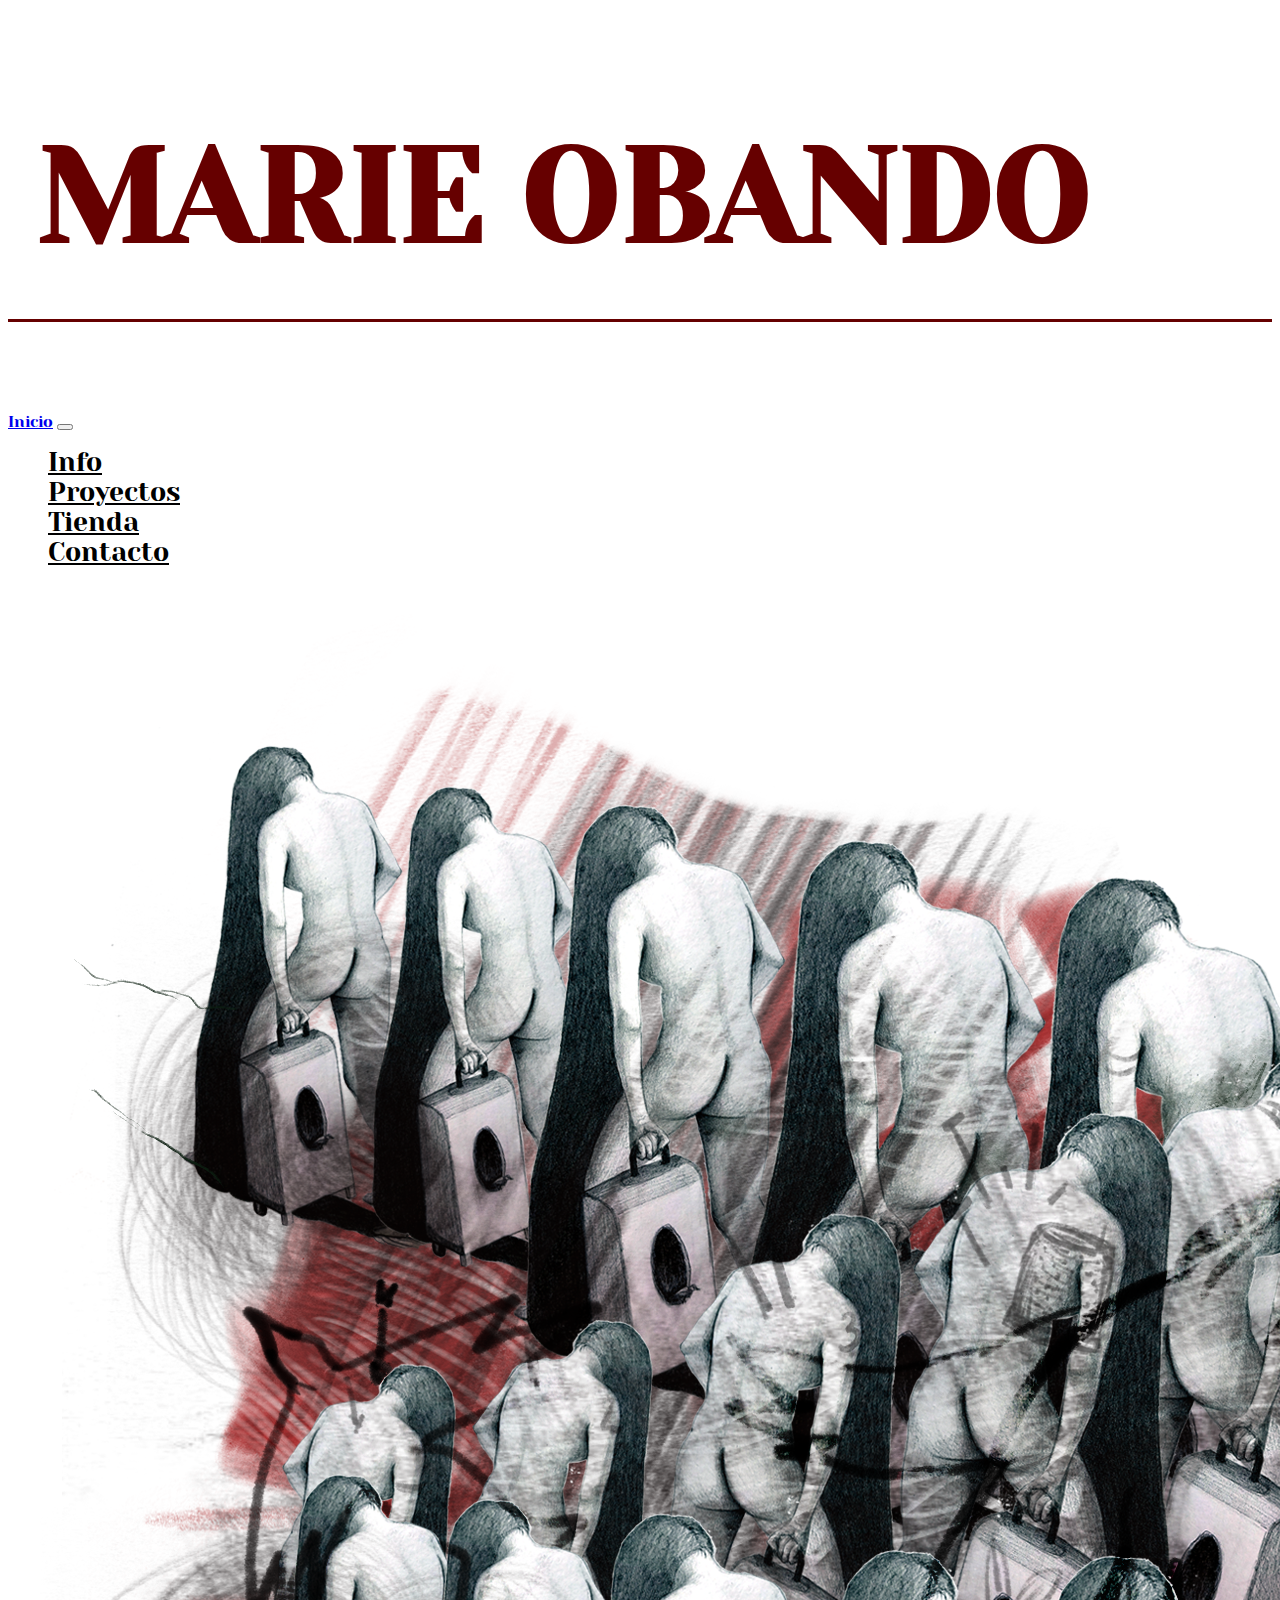
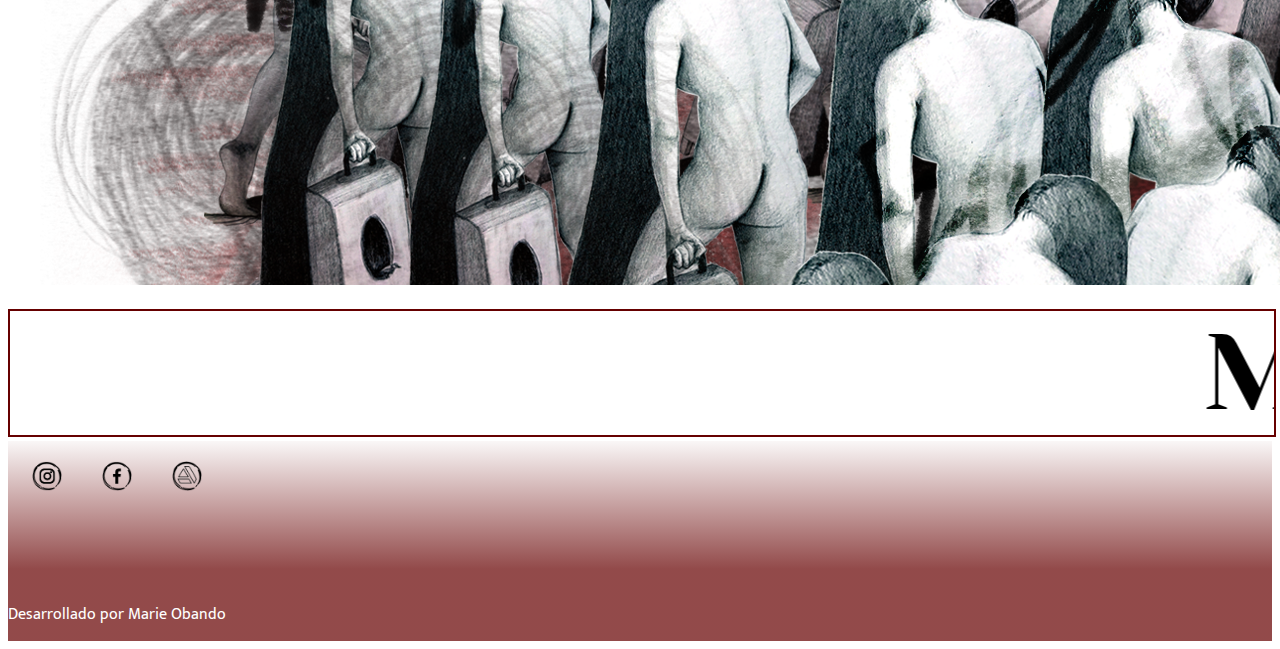
<file: index.html>
<!DOCTYPE html>
<html lang="en">

<head>
    <meta charset="UTF-8">
    <meta http-equiv="X-UA-Compatible" content="IE=edge">
    <meta name="viewport" content="width=device-width, initial-scale=1.0">

    <!-- CSS only -->
    <link href="https://cdn.jsdelivr.net/npm/bootstrap@5.2.1/dist/css/bootstrap.min.css" rel="stylesheet"
        integrity="sha384-iYQeCzEYFbKjA/T2uDLTpkwGzCiq6soy8tYaI1GyVh/UjpbCx/TYkiZhlZB6+fzT" crossorigin="anonymous">


    <!--Enlace externo css-->
    <link rel="stylesheet" href="css/style.css">

    <!--Type del documento-->

    <link rel="preconnect" href="https://fonts.googleapis.com">
    <link rel="preconnect" href="https://fonts.gstatic.com" crossorigin>
    <link href="https://fonts.googleapis.com/css2?family=Yeseva+One&display=swap" rel="stylesheet">

    <link rel="preconnect" href="https://fonts.googleapis.com">
    <link rel="preconnect" href="https://fonts.gstatic.com" crossorigin>
    <link href="https://fonts.googleapis.com/css2?family=Mukta+Malar:wght@200&display=swap" rel="stylesheet">

    <!-- ESTO ES LINK DE LINKEAR LIBRERIAS DE CSS ANIMACION CON NUESTRO DOCUMENTO-->

    <link rel="stylesheet" href="https://cdnjs.cloudflare.com/ajax/libs/animate.css/4.1.1/animate.min.css" />

    <link href="https://unpkg.com/aos@2.3.1/dist/aos.css" rel="stylesheet">


    <title>Marie Obando</title>


</head>

<body>

    <section class="secheader">



        <header class="section-nav">

            <h1 class="section-nav index animate__animated animate__fadeInRight">

                MARIE OBANDO

            </h1>

            <nav class="navbar navbar-expand-lg bg-light">
                <div class="container-fluid">
                    <a class="navbar-brand" href="index.html">Inicio</a>
                    <button class="navbar-toggler" type="button" data-bs-toggle="collapse" data-bs-target="#navbarNav"
                        aria-controls="navbarNav" aria-expanded="false" aria-label="Toggle navigation">
                        <span class="navbar-toggler-icon"></span>
                    </button>
                    <div class="collapse navbar-collapse" id="navbarNav">
                        <ul class="navbar-nav">
                            <li class="nav-item">
                                <a class="nav-link active" aria-current="page" href="Info.html">Info</a>
                            </li>
                            <li class="nav-item">
                                <a class="nav-link" href="/sections/Proyectos.html">Proyectos</a>
                            </li>
                            <li class="nav-item">
                                <a class="nav-link" href="Tienda.html">Tienda</a>
                            </li>
                            <li class="nav-item">
                                <a class="nav-link" href="Contacto.html">Contacto</a>
                            </li>
                        </ul>
                    </div>
                </div>
            </nav>

        </header>


        <!-- JS code de bootstrap-->

        <script src="https://cdn.jsdelivr.net/npm/@popperjs/core@2.11.6/dist/umd/popper.min.js"
            integrity="sha384-oBqDVmMz9ATKxIep9tiCxS/Z9fNfEXiDAYTujMAeBAsjFuCZSmKbSSUnQlmh/jp3"
            crossorigin="anonymous"></script>
        <script src="https://cdn.jsdelivr.net/npm/bootstrap@5.2.1/dist/js/bootstrap.min.js"
            integrity="sha384-7VPbUDkoPSGFnVtYi0QogXtr74QeVeeIs99Qfg5YCF+TidwNdjvaKZX19NZ/e6oz"
            crossorigin="anonymous"></script>


    </section>

    <section class="picturecoverindex">

        <div>
            <img src="pictures/imgindex2.png" class="img-fluid animate__animated animate__zoomIn"
                alt="imagen cover index collage">
        </div>

    </section>


    <section>
        <div>
            <marquee bgcolor="#FFFFFF" width="100%" scrolldelay="1" scrollamount="8" direction="left" loop="infinite">
                MARIE OBANDO MARIE OBANDO MARIE OBANDO MARIE OBANDO MARIE OBANDO MARIE OBANDO MARIE OBANDO MARIE OBANDO MARIE OBANDO MARIE OBANDO MARIE OBANDO MARIE OBANDO

            </marquee>
        </div>
    </section>



    </section>

    <footer>



        <div class="container text-center">
            <div class="row">
                <div class="col">

                    <a href="https://www.instagram.com/mariem_odoardi/" target="_blank">
                        <img src="icons/instaicon.png" class="img-fluid" alt="instaiconlogo">

                    </a>

                </div>
                <div class="col">


                    <a href="https://www.facebook.com/MariemObando" target="_blank">
                        <img src="icons/facebookicon.png" class="img-fluid" alt="facebookicon">
                    </a>



                </div>
                <div class="col">


                    <a href="https://www.artstation.com/marielinaobando/profile" target="_blank">
                        <img src="icons/artsicon.png" class="img-fluid" alt="artstationicon">
                    </a>

                </div>

            </div>

            <div class="">
                <p>Desarrollado por Marie Obando</p>
            </div>




        </div>






    </footer>





</body>
</file>
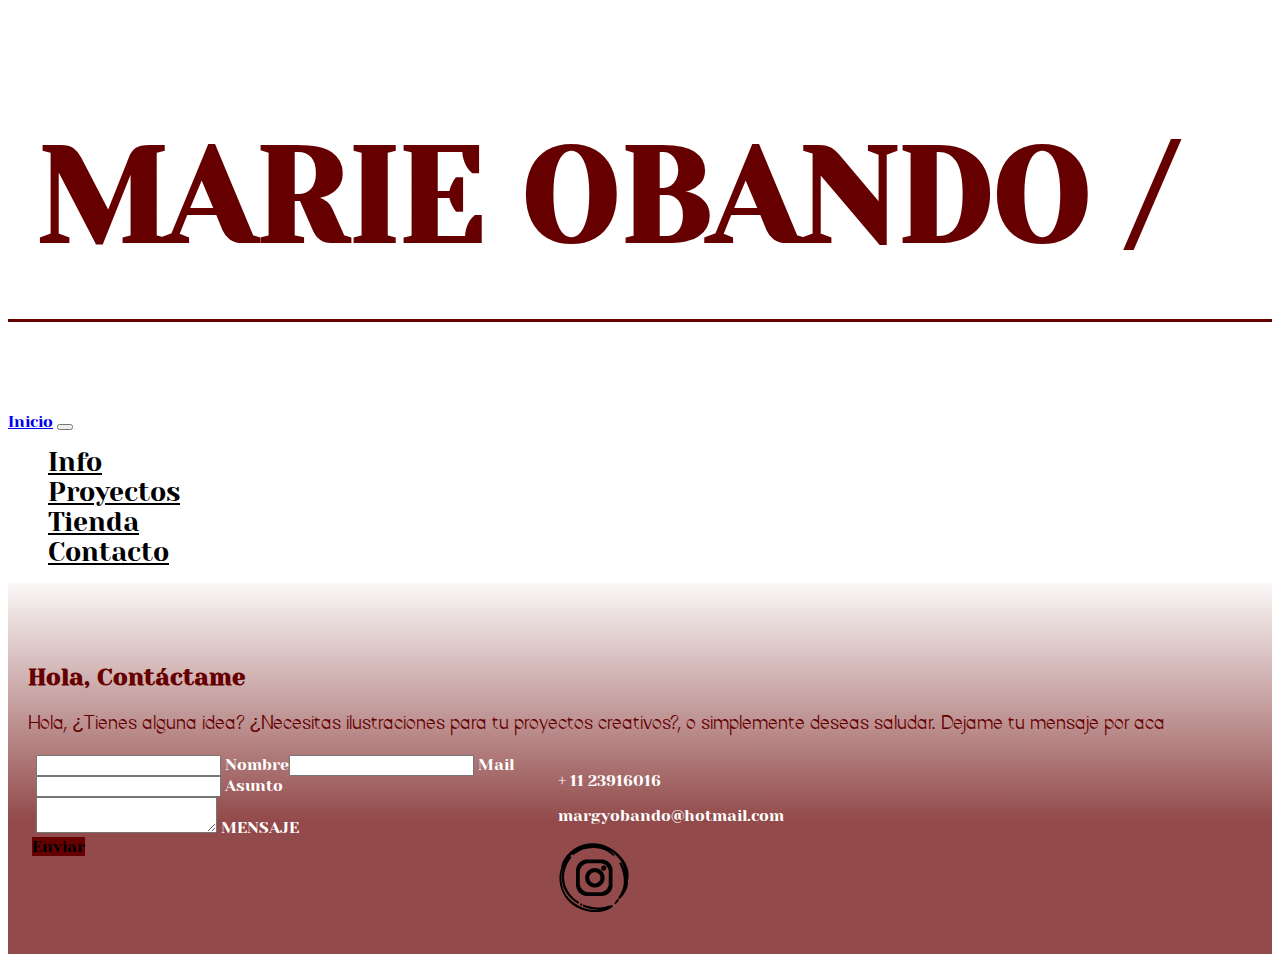
<file: Contacto.html>
<!DOCTYPE html>
<html lang="en">

<head>
    <meta charset="UTF-8">
    <meta http-equiv="X-UA-Compatible" content="IE=edge">
    <meta name="viewport" content="width=device-width, initial-scale=1.0">

    <!-- CSS only -->
    <link href="https://cdn.jsdelivr.net/npm/bootstrap@5.2.1/dist/css/bootstrap.min.css" rel="stylesheet"
        integrity="sha384-iYQeCzEYFbKjA/T2uDLTpkwGzCiq6soy8tYaI1GyVh/UjpbCx/TYkiZhlZB6+fzT" crossorigin="anonymous">


    <!--Enlace externo css-->
    <link rel="stylesheet" href="css/style.css">

    <!--Type del documento-->

    <link rel="preconnect" href="https://fonts.googleapis.com">
    <link rel="preconnect" href="https://fonts.gstatic.com" crossorigin>
    <link href="https://fonts.googleapis.com/css2?family=Yeseva+One&display=swap" rel="stylesheet">

    <link rel="preconnect" href="https://fonts.googleapis.com">
    <link rel="preconnect" href="https://fonts.gstatic.com" crossorigin>
    <link href="https://fonts.googleapis.com/css2?family=Mukta+Malar:wght@200&display=swap" rel="stylesheet">


    <!-- ESTO ES LINK DE LINKEAR LIBRERIAS DE CSS ANIMACION CON NUESTRO DOCUMENTO-->

    <link rel="stylesheet" href="https://cdnjs.cloudflare.com/ajax/libs/animate.css/4.1.1/animate.min.css" />

    <link href="https://unpkg.com/aos@2.3.1/dist/aos.css" rel="stylesheet">


    <title>Marie Obando</title>


</head>

<body>

    <section>

       


        <header>

            <h1 class="animate__animated animate__fadeInRight">


                MARIE OBANDO / 
    
    
    
            </h1>



            <nav class="navbar navbar-expand-lg bg-light">
                <div class="container-fluid">
                    <a class="navbar-brand" href="index.html">Inicio</a>
                    <button class="navbar-toggler" type="button" data-bs-toggle="collapse" data-bs-target="#navbarNav"
                        aria-controls="navbarNav" aria-expanded="false" aria-label="Toggle navigation">
                        <span class="navbar-toggler-icon"></span>
                    </button>
                    <div class="collapse navbar-collapse" id="navbarNav">
                        <ul class="navbar-nav">
                            <li class="nav-item">
                                <a class="nav-link active" aria-current="page" href="Info.html">Info</a>
                            </li>
                            <li class="nav-item">
                                <a class="nav-link" href="Proyectos.html">Proyectos</a>
                            </li>
                            <li class="nav-item">
                                <a class="nav-link" href="Tienda.html">Tienda</a>
                            </li>
                            <li class="nav-item">
                                <a class="nav-link" href="Contacto.html">Contacto</a>
                            </li>
                        </ul>
                    </div>
                </div>
            </nav>
        </header>



        <!-- JS code de bootstrap-->

        <script src="https://cdn.jsdelivr.net/npm/@popperjs/core@2.11.6/dist/umd/popper.min.js"
            integrity="sha384-oBqDVmMz9ATKxIep9tiCxS/Z9fNfEXiDAYTujMAeBAsjFuCZSmKbSSUnQlmh/jp3"
            crossorigin="anonymous"></script>
        <script src="https://cdn.jsdelivr.net/npm/bootstrap@5.2.1/dist/js/bootstrap.min.js"
            integrity="sha384-7VPbUDkoPSGFnVtYi0QogXtr74QeVeeIs99Qfg5YCF+TidwNdjvaKZX19NZ/e6oz"
            crossorigin="anonymous"></script>


    </section>

    <section class="bloquecontact mb-4">

        <!--Section Header del contacto-->
        <h2 class="h1-responsive font-weight-bold text-center my-4">Hola, Contáctame</h2>
        <!--Section descripcion-->
        <p class="text-center w-responsive mx-auto mb-5">Hola, ¿Tienes alguna idea? ¿Necesitas ilustraciones para tu proyectos creativos?, o simplemente deseas saludar. Déjame tu mensaje por acá</p>
    
        <div class="row">
    
            <!--Grid columna-->
            <div class="col-md-9 mb-md-0 mb-5">
                <form id="contact-form" name="contact-form" action="mail.php" method="POST">
    
                    <!--Grid row-->
                    <div class="row">
    
                        <!--Grid column-->
                        <div class="col-md-6">
                            <div class="md-form mb-0">
                                <input type="text" id="name" name="name" class="form-control">
                                <label for="name" class="">Nombre</label>
                            </div>
                        </div>
                        <!--Grid column-->
    
                        <!--Grid column-->
                        <div class="col-md-6">
                            <div class="md-form mb-0">
                                <input type="text" id="email" name="email" class="form-control">
                                <label for="email" class="">Mail</label>
                            </div>
                        </div>
                        <!--Grid column-->
    
                    </div>
                    <!--Grid row-->
    
                    <!--Grid row-->
                    <div class="row">
                        <div class="col-md-12">
                            <div class="md-form mb-0">
                                <input type="text" id="subject" name="subject" class="form-control">
                                <label for="subject" class="">Asunto</label>
                            </div>
                        </div>
                    </div>
                    <!--Grid row-->
    
                    <!--Grid row-->
                    <div class="row">
    
                        <!--Grid column-->
                        <div class="col-md-12">
    
                            <div class="md-form">
                                <textarea type="text" id="message" name="message" rows="2" class="form-control md-textarea"></textarea>
                                <label for="message">MENSAJE</label>
                            </div>
    
                        </div>
                    </div>
                    <!--Grid row-->
    
                </form>
    
                <div class="enviarbt text-center text-md-left">
                    <a class="btn btn-primary" onclick="document.getElementById('contact-form').submit();">Enviar</a>
                </div>
                <div class="status"></div>
            </div>
            <!--Grid column-->
    
            <!--Grid column-->
            <div class="col-md-3 text-center">
                <ul class="list-unstyled mb-0">
                
    
                    <li><i class="fas fa-phone mt-4 fa-2x"></i>
                        <p class="dataform">+ 11 23916016</p>
                    </li>
    
                    <li><i class="fas fa-envelope mt-4 fa-2x"></i>
                        <p class="dataform">margyobando@hotmail.com</p>
                    </li>

                    <li><i class="fas fa-envelope mt-4 fa-2x"></i>
                        <a href="https://www.instagram.com/mariem_odoardi/" target="_blank">
                            <img src="icons/instaicon.png" class="img-fluid" alt="instaiconlogo">
    
                        </a>
                    </li>
                </ul>
            </div>
            <!--Grid column-->
    
        </div>
    
    </section>





</body>
</file>
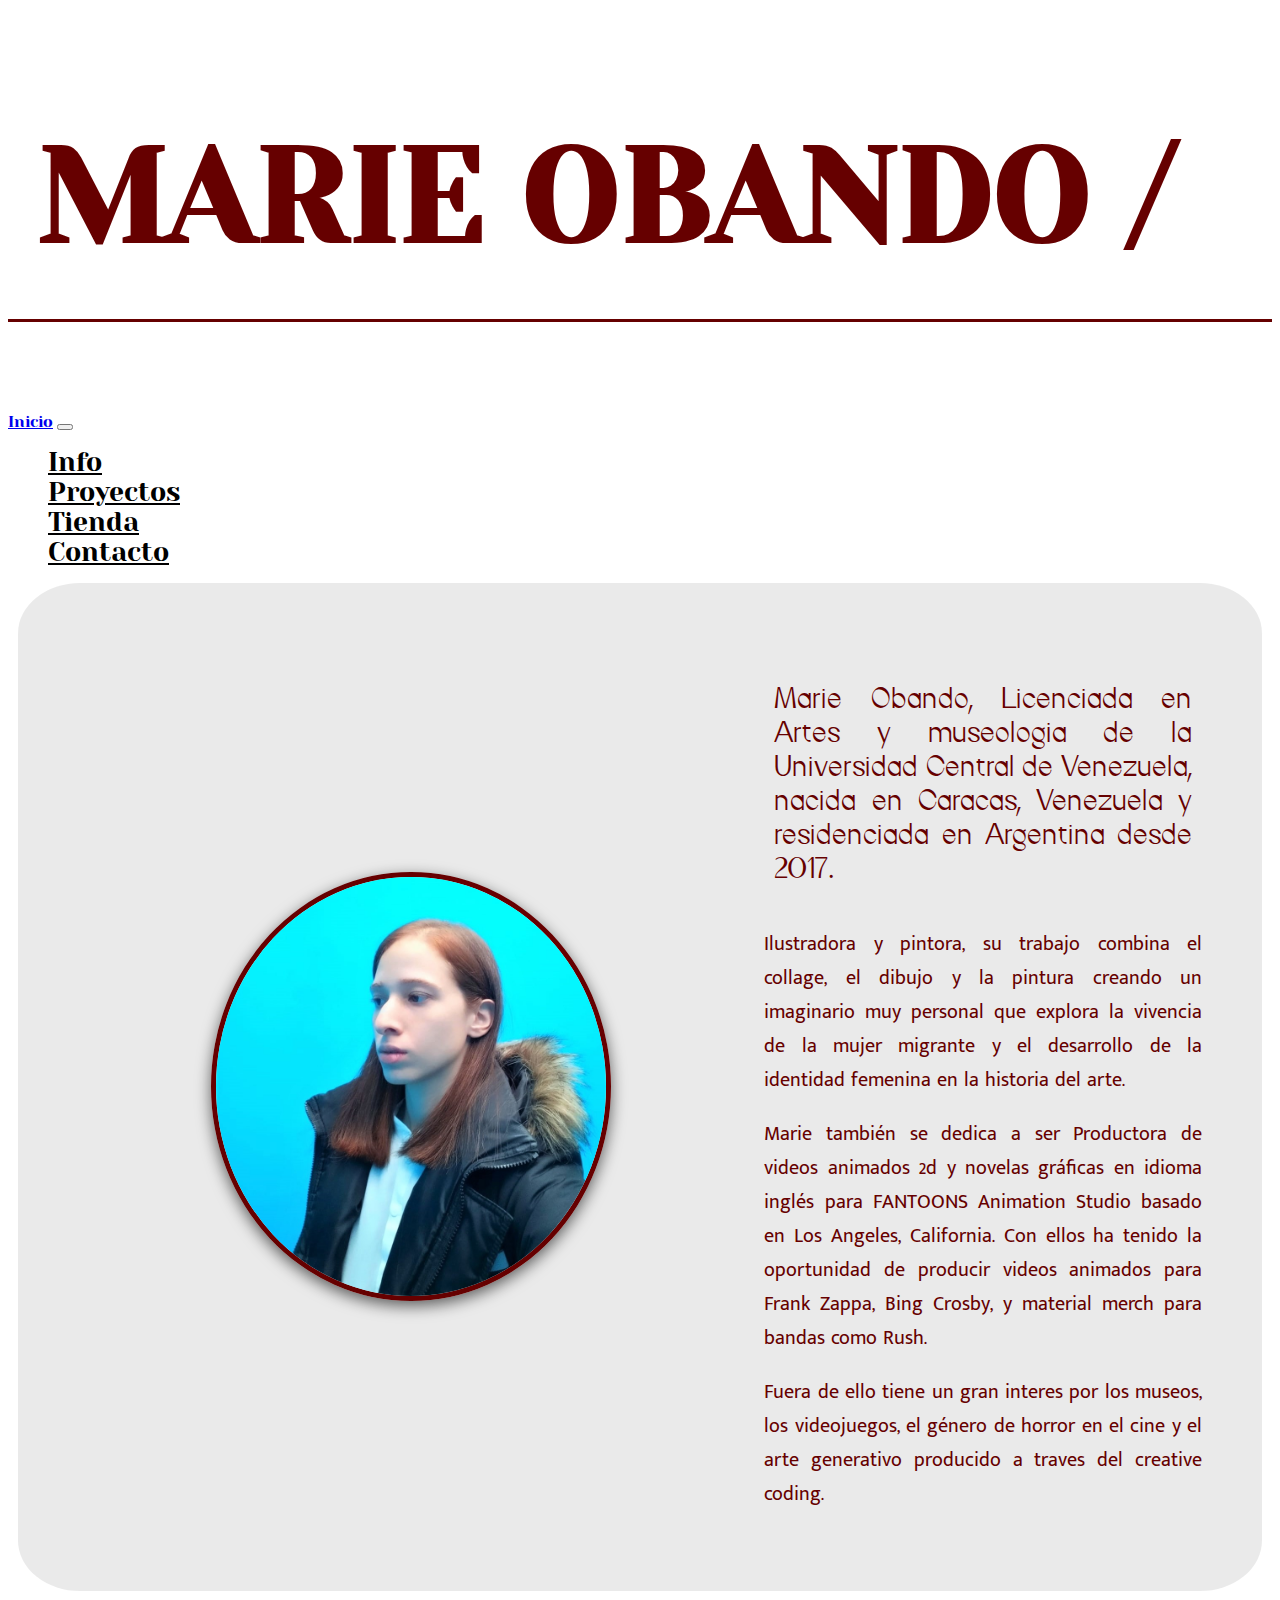
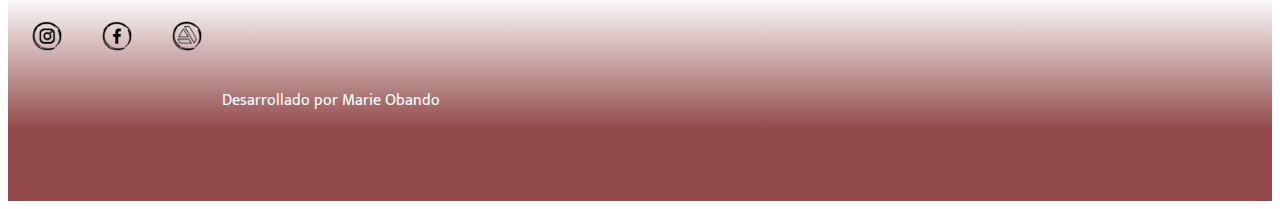
<file: Info.html>
<!DOCTYPE html>
<html lang="en">

<head>
    <meta charset="UTF-8">
    <meta http-equiv="X-UA-Compatible" content="IE=edge">
    <meta name="viewport" content="width=device-width, initial-scale=1.0">

    <!-- CSS only -->
    <link href="https://cdn.jsdelivr.net/npm/bootstrap@5.2.1/dist/css/bootstrap.min.css" rel="stylesheet"
        integrity="sha384-iYQeCzEYFbKjA/T2uDLTpkwGzCiq6soy8tYaI1GyVh/UjpbCx/TYkiZhlZB6+fzT" crossorigin="anonymous">


    <!--Enlace externo css-->
    <link rel="stylesheet" href="css/style.css">

    <!--Type del documento-->

    <link rel="preconnect" href="https://fonts.googleapis.com">
    <link rel="preconnect" href="https://fonts.gstatic.com" crossorigin>
    <link href="https://fonts.googleapis.com/css2?family=Yeseva+One&display=swap" rel="stylesheet">

    <link rel="preconnect" href="https://fonts.googleapis.com">
    <link rel="preconnect" href="https://fonts.gstatic.com" crossorigin>
    <link href="https://fonts.googleapis.com/css2?family=Mukta+Malar:wght@200&display=swap" rel="stylesheet">


    <!-- ESTO ES LINK DE LINKEAR LIBRERIAS DE CSS ANIMACION CON NUESTRO DOCUMENTO-->

    <link rel="stylesheet" href="https://cdnjs.cloudflare.com/ajax/libs/animate.css/4.1.1/animate.min.css" />

    <link href="https://unpkg.com/aos@2.3.1/dist/aos.css" rel="stylesheet">


    <title>Marie Obando</title>


</head>

<body class="bodyinfo">

    <section>




        <header>

            <h1 class="animate__animated animate__fadeInRight">


                MARIE OBANDO / 



            </h1>



            <nav class="navbar navbar-expand-lg bg-light">
                <div class="container-fluid">
                    <a class="navbar-brand" href="index.html">Inicio</a>
                    <button class="navbar-toggler" type="button" data-bs-toggle="collapse" data-bs-target="#navbarNav"
                        aria-controls="navbarNav" aria-expanded="false" aria-label="Toggle navigation">
                        <span class="navbar-toggler-icon"></span>
                    </button>
                    <div class="collapse navbar-collapse" id="navbarNav">
                        <ul class="navbar-nav">
                            <li class="nav-item">
                                <a class="nav-link active" aria-current="page" href="Info.html">Info</a>
                            </li>
                            <li class="nav-item">
                                <a class="nav-link" href="Proyectos.html">Proyectos</a>
                            </li>
                            <li class="nav-item">
                                <a class="nav-link" href="Tienda.html">Tienda</a>
                            </li>
                            <li class="nav-item">
                                <a class="nav-link" href="Contacto.html">Contacto</a>
                            </li>
                        </ul>
                    </div>
                </div>
            </nav>

        </header>



        <!-- JS code de bootstrap-->

        <script src="https://cdn.jsdelivr.net/npm/@popperjs/core@2.11.6/dist/umd/popper.min.js"
            integrity="sha384-oBqDVmMz9ATKxIep9tiCxS/Z9fNfEXiDAYTujMAeBAsjFuCZSmKbSSUnQlmh/jp3"
            crossorigin="anonymous"></script>
        <script src="https://cdn.jsdelivr.net/npm/bootstrap@5.2.1/dist/js/bootstrap.min.js"
            integrity="sha384-7VPbUDkoPSGFnVtYi0QogXtr74QeVeeIs99Qfg5YCF+TidwNdjvaKZX19NZ/e6oz"
            crossorigin="anonymous"></script>


    </section>


    <section class="about-section">



        <div class="containerfoto">
            <img src="pictures/infoimg.jpeg" class="img-fluid w-30" alt="Foto de perfil">
        </div>

        <div class="infotext animate__animated animate__zoomIn">

            <p class="mainline animate__animated animate__zoomIn">
                Marie Obando, Licenciada en Artes y museologia de la Universidad Central de Venezuela, nacida en Caracas, Venezuela y residenciada en Argentina desde 2017. 
            <p>
            <p>
                Ilustradora y pintora, su trabajo combina el collage, el dibujo y la pintura creando un imaginario muy personal que explora la vivencia de la mujer migrante y el desarrollo de la identidad femenina en la historia del arte.
            </p>
            <p>
                Marie también se dedica a ser Productora de videos animados 2d y novelas gráficas en idioma inglés para FANTOONS Animation Studio basado en Los Angeles, California. Con ellos ha tenido la oportunidad de producir videos animados para Frank Zappa, Bing Crosby, y material merch para bandas como Rush. 
            </p>
            <p>
                Fuera de ello tiene un gran interes por los museos, los videojuegos, el género de horror en el cine y el arte generativo producido a traves del creative coding.
            </p>
           
            
            
        </div>


    </section>



    <footer>



        <div class="container text-center">
            <div class="row">
                <div class="col">

                    <a href="https://www.instagram.com/mariem_odoardi/" target="_blank">
                        <img src="icons/instaicon.png" class="img-fluid" alt="instaiconlogo">

                    </a>

                </div>
                <div class="col">


                    <a href="https://www.facebook.com/MariemObando" target="_blank">
                        <img src="icons/facebookicon.png" class="img-fluid" alt="facebookicon">
                    </a>



                </div>
                <div class="col">


                    <a href="https://www.artstation.com/marielinaobando/profile" target="_blank">
                        <img src="icons/artsicon.png" class="img-fluid" alt="artstationicon">
                    </a>

                </div>

                <div class="p-8">
                    <p>Desarrollado por Marie Obando</p>
                </div>

            </div>


        </div>



    </footer>





</body>
</file>
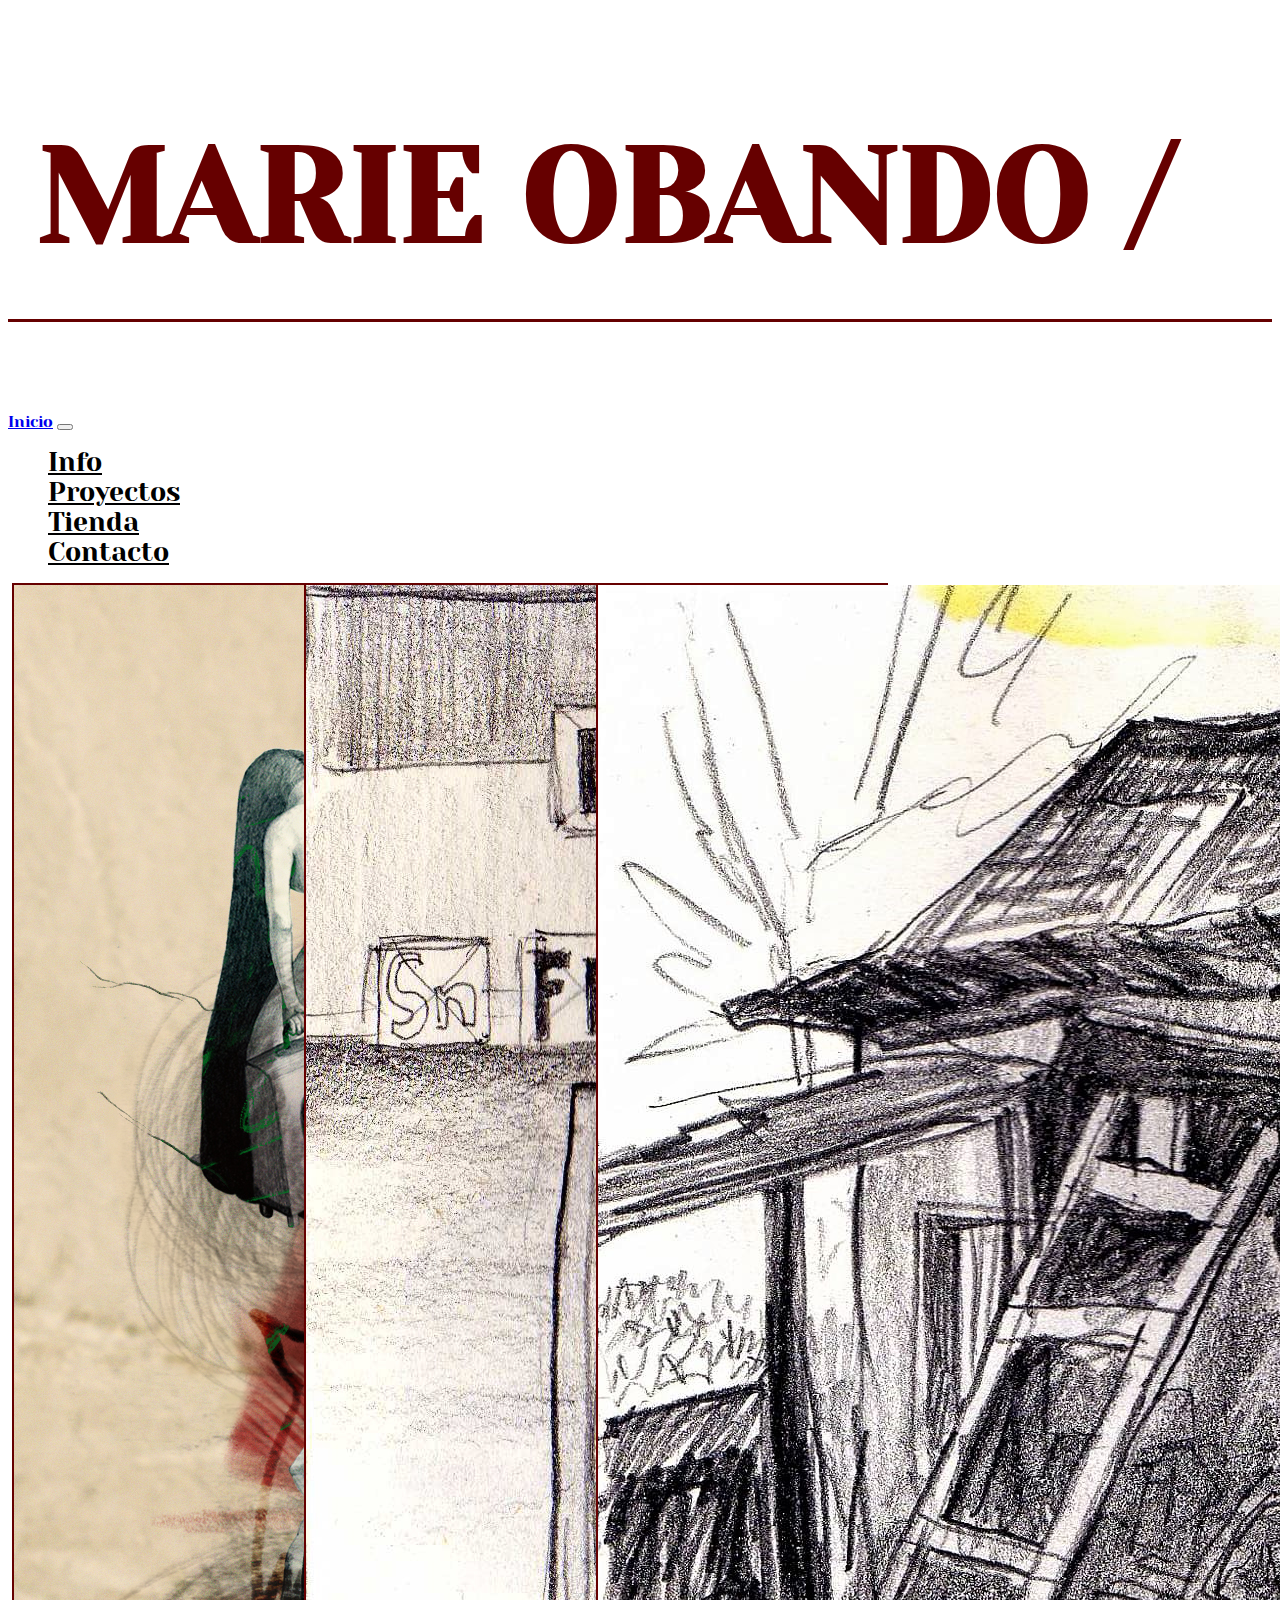
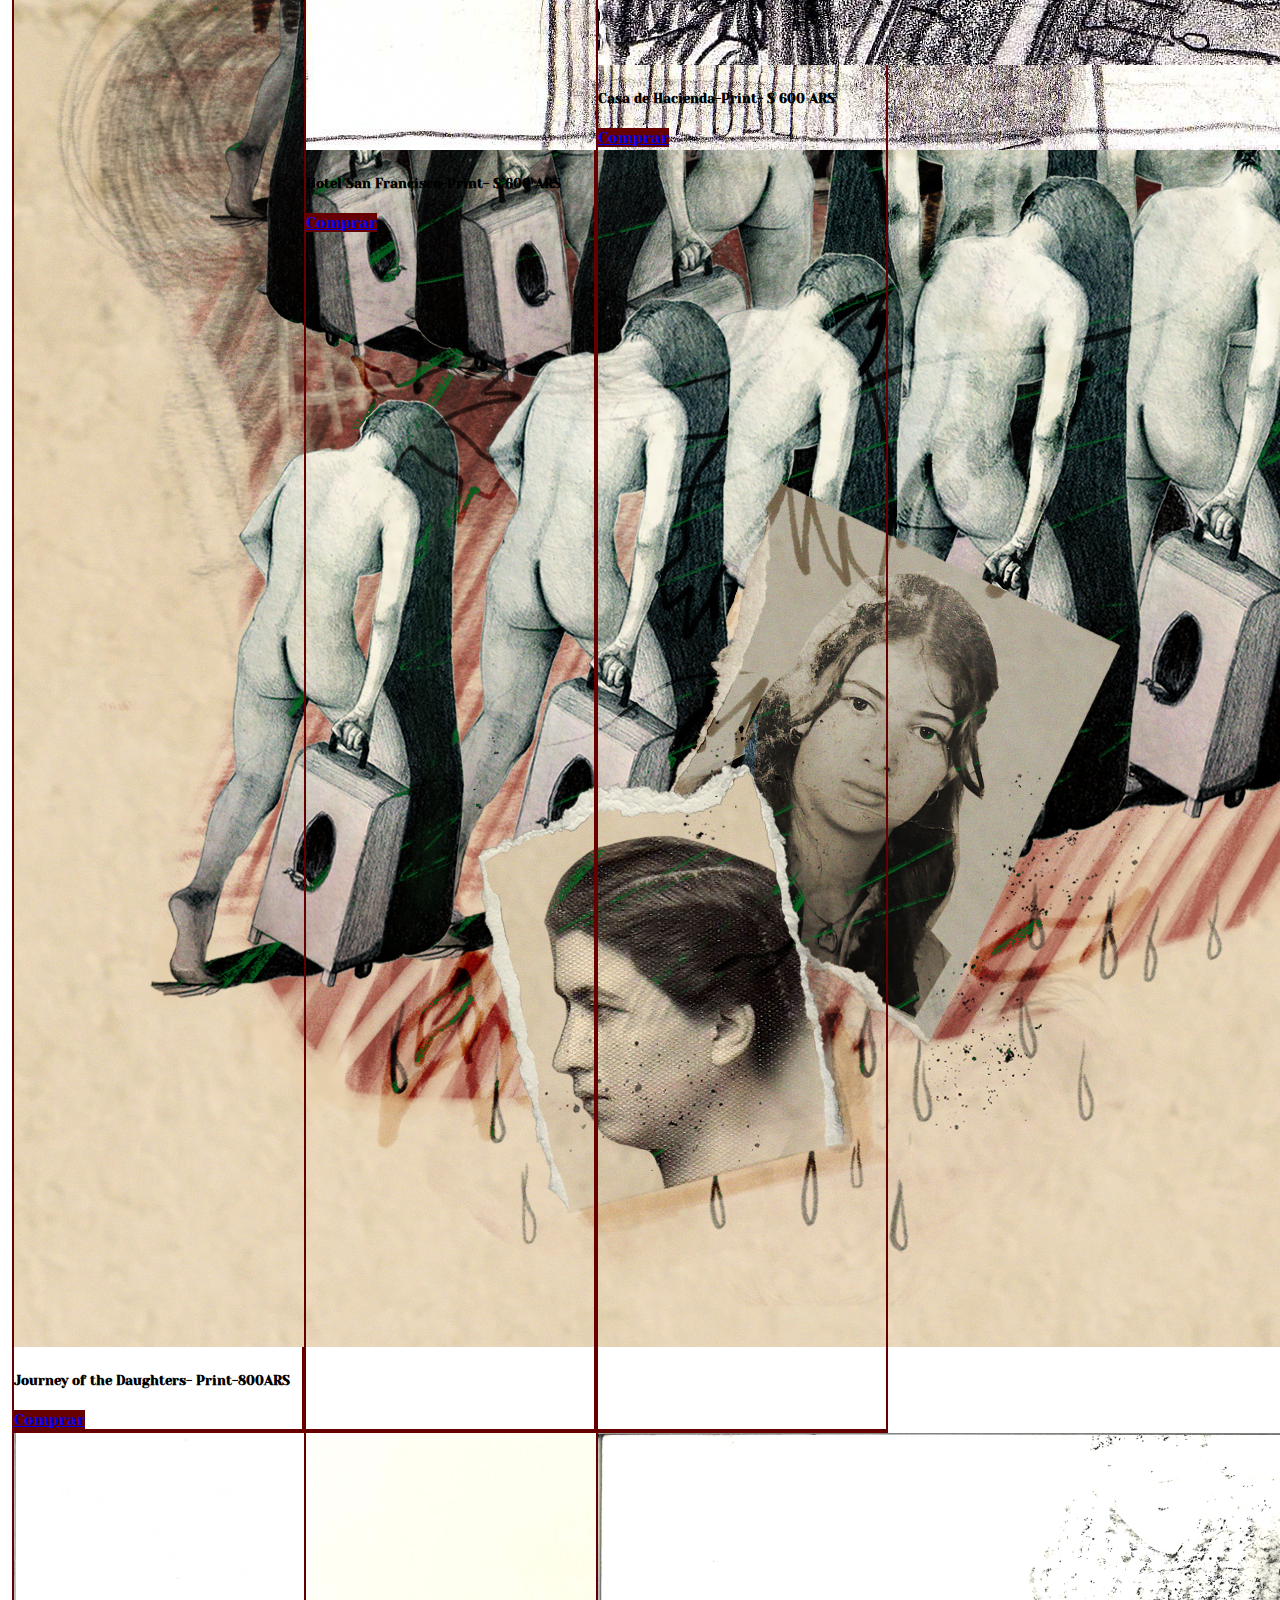
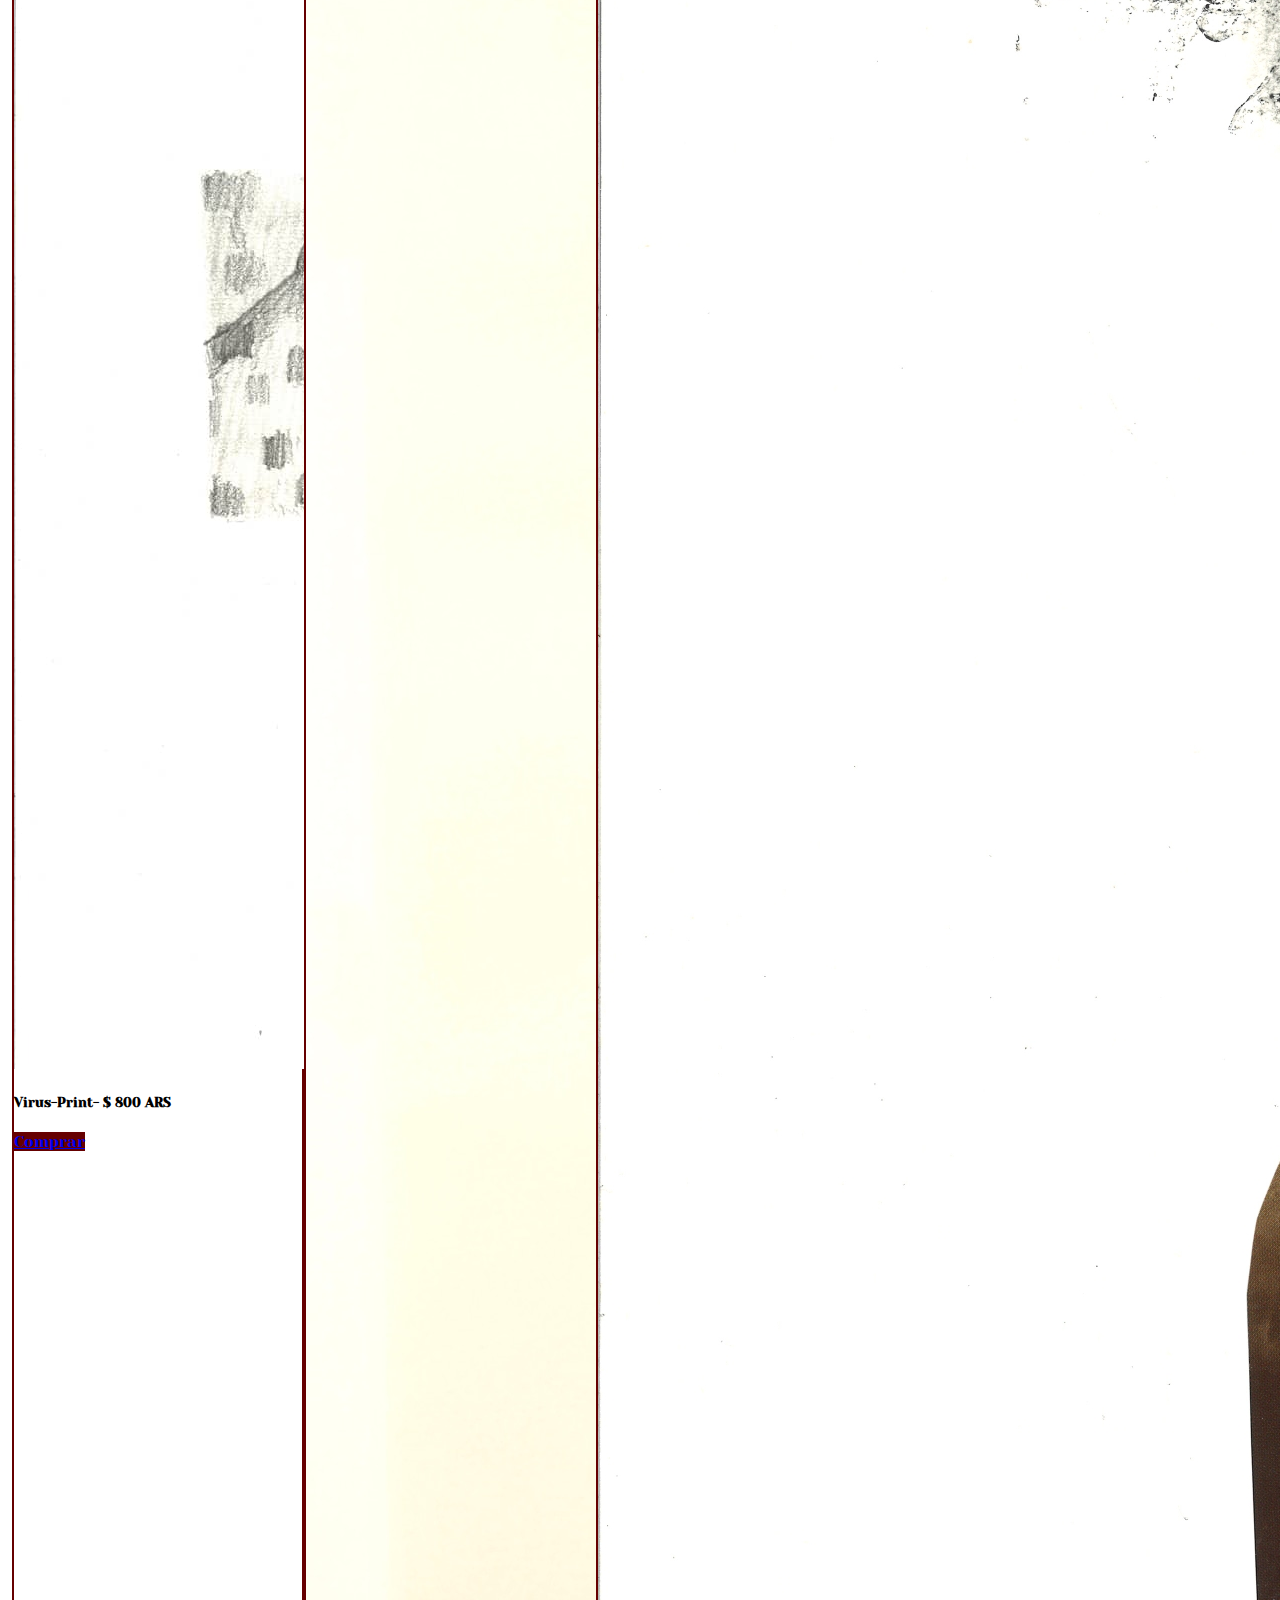
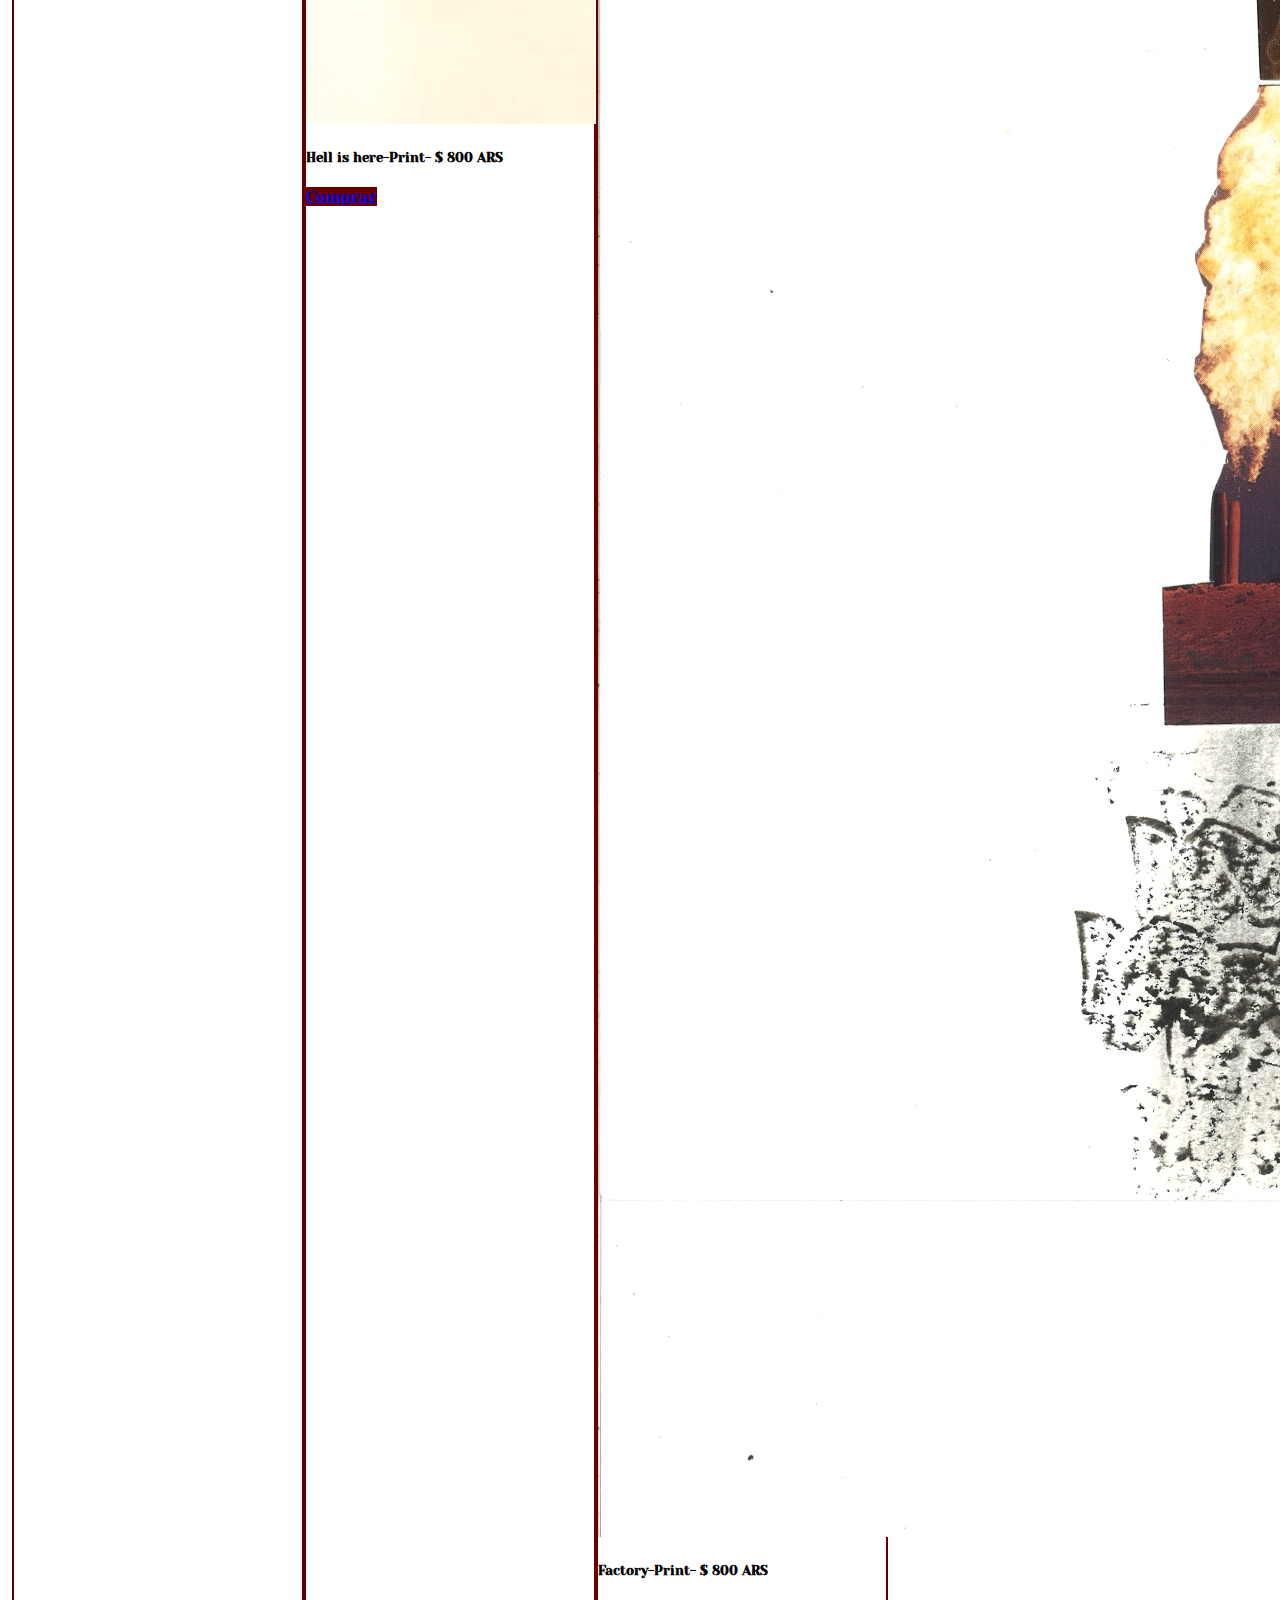
<file: print.html>
<!DOCTYPE html>
<html lang="en">

<head>
  <meta charset="UTF-8">
  <meta http-equiv="X-UA-Compatible" content="IE=edge">
  <meta name="viewport" content="width=device-width, initial-scale=1.0">

  <!-- CSS only -->
  <link href="https://cdn.jsdelivr.net/npm/bootstrap@5.2.1/dist/css/bootstrap.min.css" rel="stylesheet"
    integrity="sha384-iYQeCzEYFbKjA/T2uDLTpkwGzCiq6soy8tYaI1GyVh/UjpbCx/TYkiZhlZB6+fzT" crossorigin="anonymous">


  <!--Enlace externo css-->
  <link rel="stylesheet" href="css/style.css">

  <!--Type del documento-->

  <link rel="preconnect" href="https://fonts.googleapis.com">
  <link rel="preconnect" href="https://fonts.gstatic.com" crossorigin>
  <link href="https://fonts.googleapis.com/css2?family=Yeseva+One&display=swap" rel="stylesheet">

  <link rel="preconnect" href="https://fonts.googleapis.com">
  <link rel="preconnect" href="https://fonts.gstatic.com" crossorigin>
  <link href="https://fonts.googleapis.com/css2?family=Mukta+Malar:wght@200&display=swap" rel="stylesheet">


  <!-- ESTO ES LINK DE LINKEAR LIBRERIAS DE CSS ANIMACION CON NUESTRO DOCUMENTO-->

  <link rel="stylesheet" href="https://cdnjs.cloudflare.com/ajax/libs/animate.css/4.1.1/animate.min.css" />

  <link href="https://unpkg.com/aos@2.3.1/dist/aos.css" rel="stylesheet">


  <title>Marie Obando / Print </title>


</head>



<body>

    <section>




        <header>
    
          <h1>
    
    
            MARIE OBANDO / 
    
    
    
          </h1>
    
          <nav class="navbar navbar-expand-lg bg-light">
            <div class="container-fluid">
              <a class="navbar-brand" href="index.html">Inicio</a>
              <button class="navbar-toggler" type="button" data-bs-toggle="collapse" data-bs-target="#navbarNav"
                aria-controls="navbarNav" aria-expanded="false" aria-label="Toggle navigation">
                <span class="navbar-toggler-icon"></span>
              </button>
              <div class="collapse navbar-collapse" id="navbarNav">
                <ul class="navbar-nav">
                  <li class="nav-item">
                    <a class="nav-link active" aria-current="page" href="Info.html">Info</a>
                  </li>
                  <li class="nav-item">
                    <a class="nav-link" href="Proyectos.html">Proyectos</a>
                  </li>
                  <li class="nav-item">
                    <a class="nav-link" href="Tienda.html">Tienda</a>
                  </li>
                  <li class="nav-item">
                    <a class="nav-link" href="Contacto.html">Contacto</a>
                  </li>
                </ul>
              </div>
            </div>
          </nav>
        </header>
    
    
    
        <!-- JS code de bootstrap-->
    
        <script src="https://cdn.jsdelivr.net/npm/@popperjs/core@2.11.6/dist/umd/popper.min.js"
          integrity="sha384-oBqDVmMz9ATKxIep9tiCxS/Z9fNfEXiDAYTujMAeBAsjFuCZSmKbSSUnQlmh/jp3"
          crossorigin="anonymous"></script>
        <script src="https://cdn.jsdelivr.net/npm/bootstrap@5.2.1/dist/js/bootstrap.min.js"
          integrity="sha384-7VPbUDkoPSGFnVtYi0QogXtr74QeVeeIs99Qfg5YCF+TidwNdjvaKZX19NZ/e6oz"
          crossorigin="anonymous"></script>
    
    
      </section>


    <section>

        <section>

            <div id="tiendawrap" class="d-flex flex-row justify-content-evenly p-4 container-fluid">
              <div class="card" style="width: 18rem;">
                <img src="pictures/img1.jpg" class="card-img-top" alt="...">
                <div class="card-body">
                  <h5 class="card-title">Journey of the Daughters- Print-800ARS</h5>
                  <a href="html-tienda-items/compra1.html" class="btn btn-primary">Comprar</a>
                </div>
              </div>
        
              <div class="card" style="width: 18rem;">
                <img src="pictures/img13.jpg" class="card-img-top" alt="...">
                <div class="card-body">
                  <h5 class="card-title"> Hotel San Francisco-Print- $ 600 ARS</h5>
                  <a href="html-tienda-items/compra2.html" class="btn btn-primary">Comprar</a>
                </div>
              </div>
        
              <div class="card" style="width: 18rem;">
                <img src="pictures/img12.jpg" class="card-img-top" alt="...">
                <div class="card-body">
                  <h5 class="card-title">Casa de Hacienda-Print- $ 600 ARS</h5>
                  <a href="html-tienda-items/compra3.html" class="btn btn-primary">Comprar</a>
                </div>
              </div>
        
            </div>
        
            <div id="tiendawrap2" class="d-flex flex-row justify-content-evenly p-4">
        
              <div class="card" style="width: 18rem;">
        
                <img src="pictures/img3.jpg" class="card-img-top" alt="...">
                <div class="card-body">
                  <h5 class="card-title">Virus-Print- $ 800 ARS</h5>
                  <a href="html-tienda-items/compra4.html" class="btn btn-primary">Comprar</a>
                </div>
              </div>
        
              <div class="card" style="width: 18rem;">
                <img src="pictures/img4.jpg" class="card-img-top" alt="...">
                <div class="card-body">
                  <h5 class="card-title">Hell is here-Print- $ 800 ARS</h5>
                  <a href="html-tienda-items/compra5.html" class="btn btn-primary">Comprar</a>
                </div>
              </div>
        
              <div class="card" style="width: 18rem;">
                <img src="pictures/img11.jpg" class="card-img-top" alt="...">
                <div class="card-body">
                  <h5 class="card-title">Factory-Print- $ 800 ARS</h5>
                  <a href="html-tienda-items/compra6.html" class="btn btn-primary">Comprar</a>
                </div>
              </div>
        
        
            </div>



    </section>
    




</body>
</file>
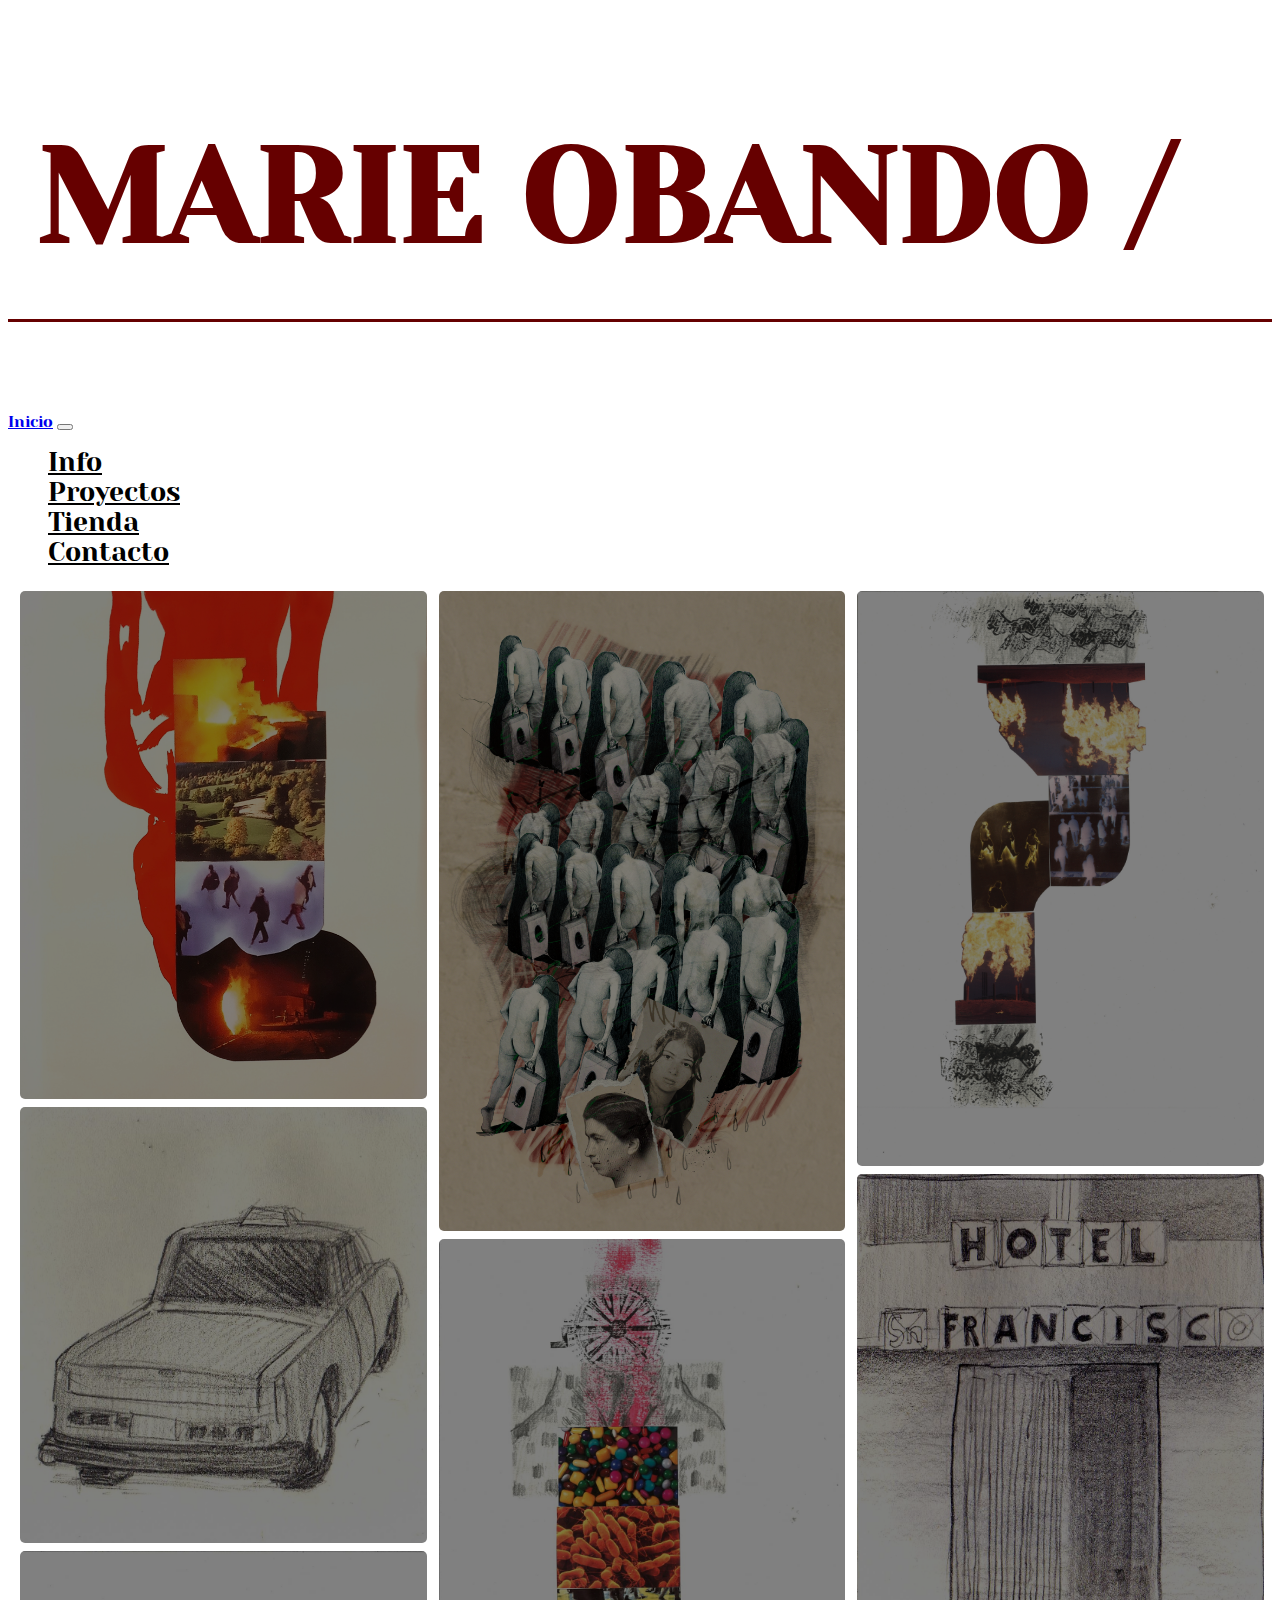
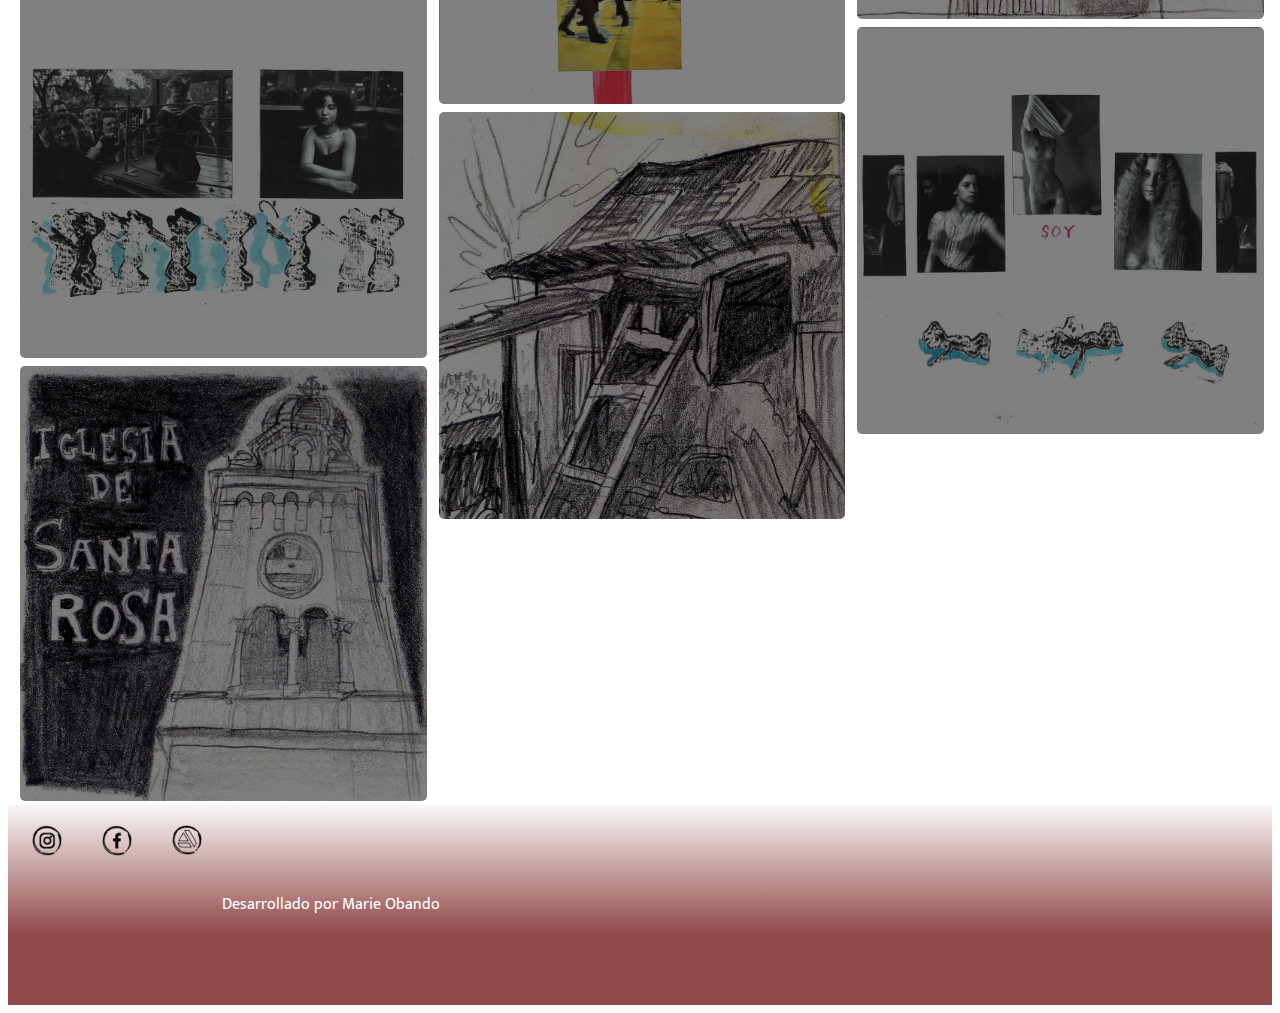
<file: Proyectos.html>
<!DOCTYPE html>
<html lang="en">

<head>
    <meta charset="UTF-8">
    <meta http-equiv="X-UA-Compatible" content="IE=edge">
    <meta name="viewport" content="width=device-width, initial-scale=1.0">

    <!-- CSS only -->
    <link href="https://cdn.jsdelivr.net/npm/bootstrap@5.2.1/dist/css/bootstrap.min.css" rel="stylesheet"
        integrity="sha384-iYQeCzEYFbKjA/T2uDLTpkwGzCiq6soy8tYaI1GyVh/UjpbCx/TYkiZhlZB6+fzT" crossorigin="anonymous">


    <!--Enlace externo css-->
    <link rel="stylesheet" href="css/style.css">

    <!--Type del documento-->

    <link rel="preconnect" href="https://fonts.googleapis.com">
    <link rel="preconnect" href="https://fonts.gstatic.com" crossorigin>
    <link href="https://fonts.googleapis.com/css2?family=Yeseva+One&display=swap" rel="stylesheet">

    <link rel="preconnect" href="https://fonts.googleapis.com">
    <link rel="preconnect" href="https://fonts.gstatic.com" crossorigin>
    <link href="https://fonts.googleapis.com/css2?family=Mukta+Malar:wght@200&display=swap" rel="stylesheet">


    <!-- ESTO ES LINK DE LINKEAR LIBRERIAS DE CSS ANIMACION CON NUESTRO DOCUMENTO-->

    <link rel="stylesheet" href="https://cdnjs.cloudflare.com/ajax/libs/animate.css/4.1.1/animate.min.css" />

    <link href="https://unpkg.com/aos@2.3.1/dist/aos.css" rel="stylesheet">


    <title>Marie Obando</title>


</head>

<body>

    <section>




        <header>

            <h1 class="animate__animated animate__fadeInRight">


                MARIE OBANDO /



            </h1>

            <nav class="navbar navbar-expand-lg bg-light">
                <div class="container-fluid">
                    <a class="navbar-brand" href="index.html">Inicio</a>
                    <button class="navbar-toggler" type="button" data-bs-toggle="collapse" data-bs-target="#navbarNav"
                        aria-controls="navbarNav" aria-expanded="false" aria-label="Toggle navigation">
                        <span class="navbar-toggler-icon"></span>
                    </button>
                    <div class="collapse navbar-collapse" id="navbarNav">
                        <ul class="navbar-nav">
                            <li class="nav-item">
                                <a class="nav-link active" aria-current="page" href="Info.html">Info</a>
                            </li>
                            <li class="nav-item">
                                <a class="nav-link" href="Proyectos.html">Proyectos</a>
                            </li>
                            <li class="nav-item">
                                <a class="nav-link" href="Tienda.html">Tienda</a>
                            </li>
                            <li class="nav-item">
                                <a class="nav-link" href="Contacto.html">Contacto</a>
                            </li>
                        </ul>
                    </div>
                </div>
            </nav>
        </header>



        <!-- JS code de bootstrap-->

        <script src="https://cdn.jsdelivr.net/npm/@popperjs/core@2.11.6/dist/umd/popper.min.js"
            integrity="sha384-oBqDVmMz9ATKxIep9tiCxS/Z9fNfEXiDAYTujMAeBAsjFuCZSmKbSSUnQlmh/jp3"
            crossorigin="anonymous"></script>
        <script src="https://cdn.jsdelivr.net/npm/bootstrap@5.2.1/dist/js/bootstrap.min.js"
            integrity="sha384-7VPbUDkoPSGFnVtYi0QogXtr74QeVeeIs99Qfg5YCF+TidwNdjvaKZX19NZ/e6oz"
            crossorigin="anonymous"></script>


    </section>

    <section>



        <div class="container-fluid animate__animated animate__backInLeft">
            <div class="row">
                <div class="column">
                    <img src="pictures/img4.jpg" />
                    <img src="pictures/img5.jpg" />
                    <img src="pictures/img7.jpg" />
                    <img src="pictures/img6.jpg" />

                </div>
                <div class="column">
                    <img src="pictures/img1.jpg">
                    <img src="pictures/img3.jpg">
                    <img src="pictures/img12.jpg" />

                </div>
                <div class="column">
                    <img src="pictures/img11.jpg" />
                    <img src="pictures/img13.jpg" />
                    <img src="pictures/img8.jpg" />

                </div>
            </div>
        </div>

        
    </section>

    <footer>



        <div class="container text-center">
            <div class="row">
                <div class="col">

                    <a href="https://www.instagram.com/mariem_odoardi/" target="_blank">
                        <img src="icons/instaicon.png" class="img-fluid" alt="instaiconlogo">

                    </a>

                </div>
                <div class="col">


                    <a href="https://www.facebook.com/MariemObando" target="_blank">
                        <img src="icons/facebookicon.png" class="img-fluid" alt="facebookicon">
                    </a>



                </div>
                <div class="col">


                    <a href="https://www.artstation.com/marielinaobando/profile" target="_blank">
                        <img src="icons/artsicon.png" class="img-fluid" alt="artstationicon">
                    </a>

                </div>

                <div class="p-8">
                    <p>Desarrollado por Marie Obando</p>
                </div>

            </div>


        </div>



    </footer>





</body>
</file>
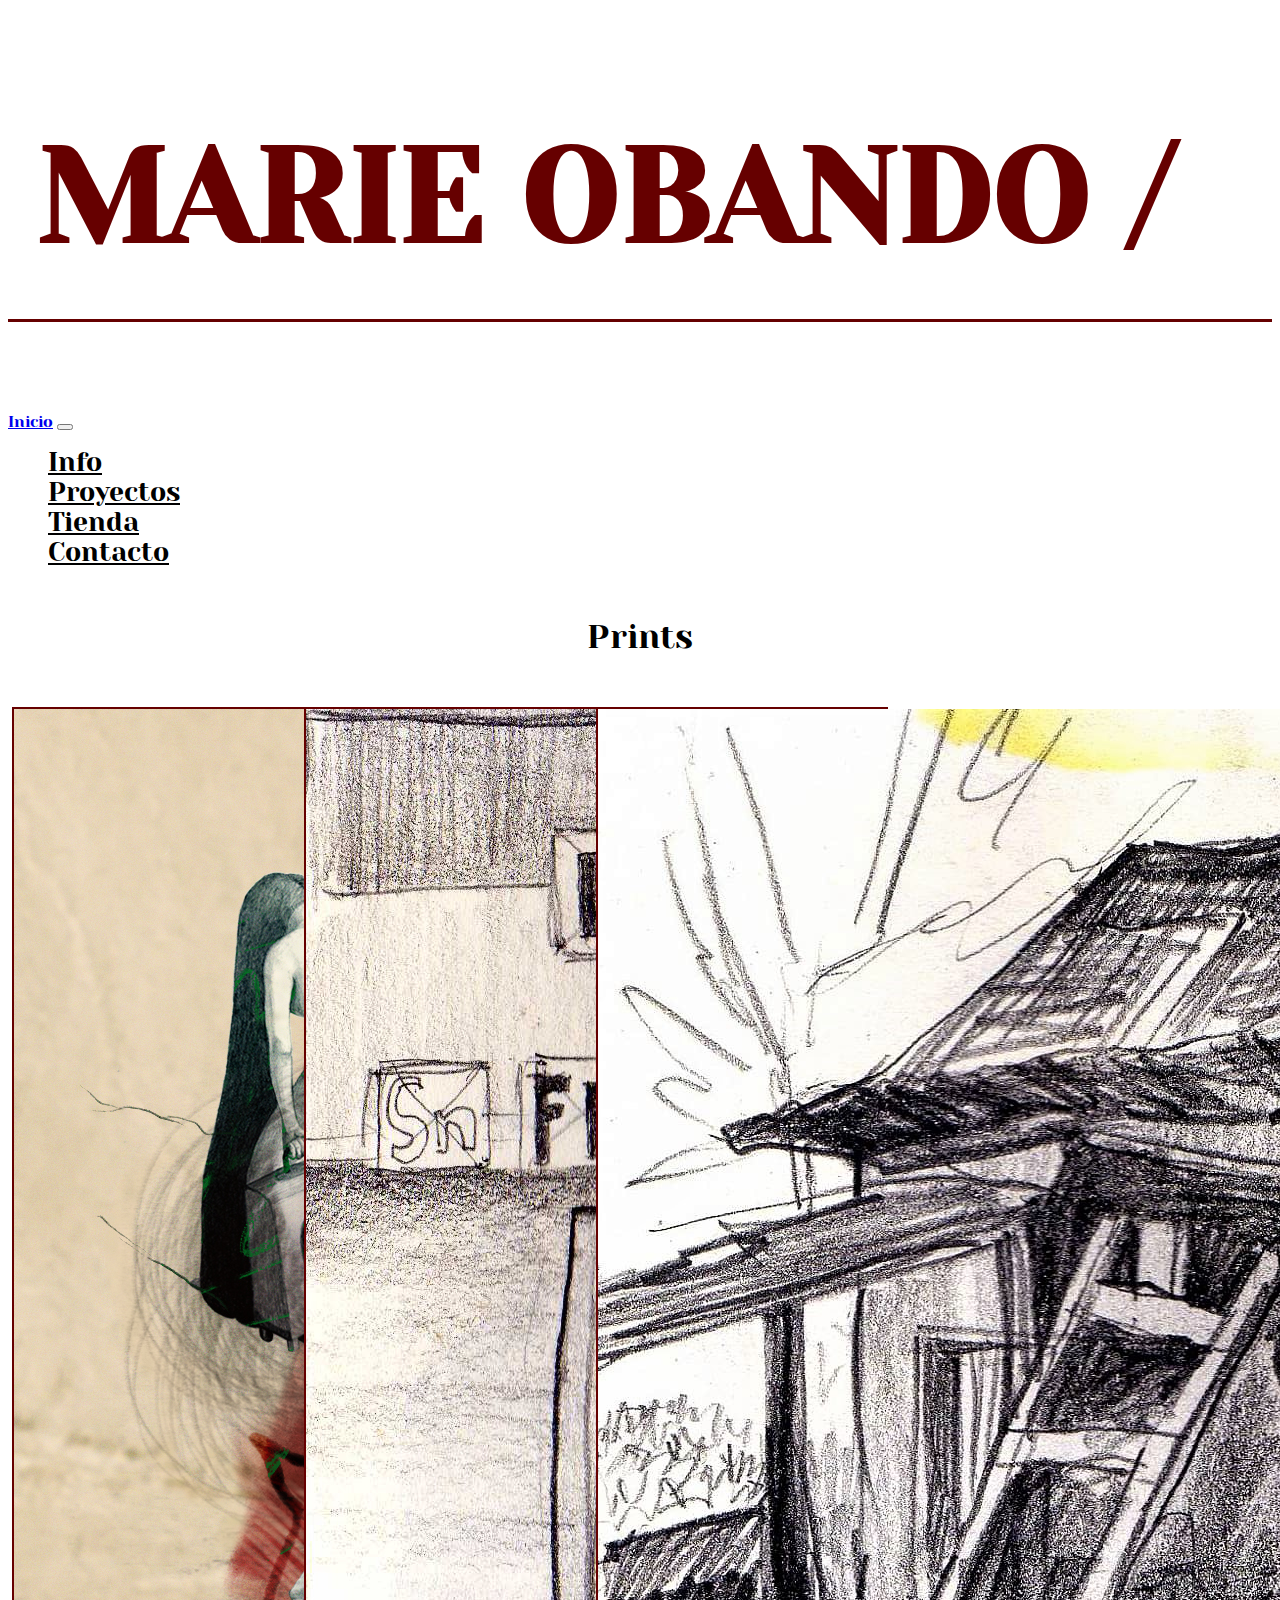
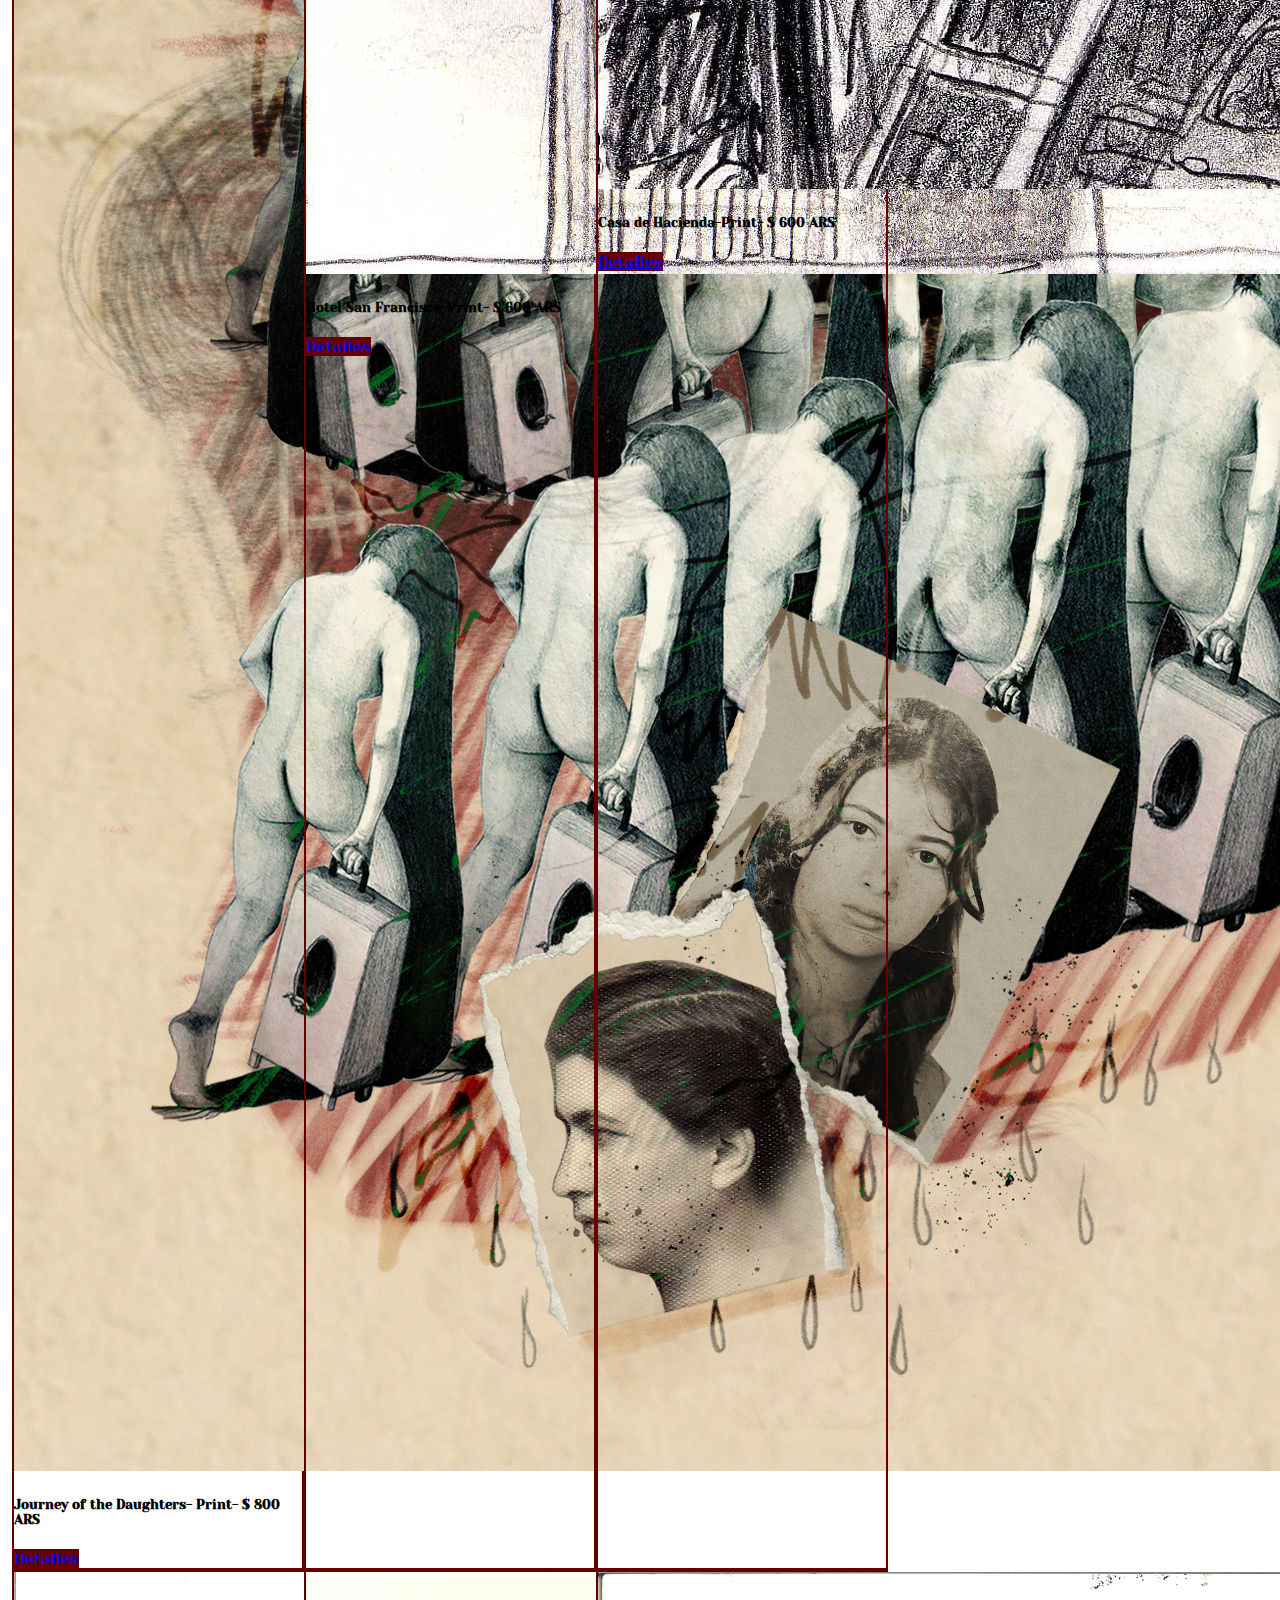
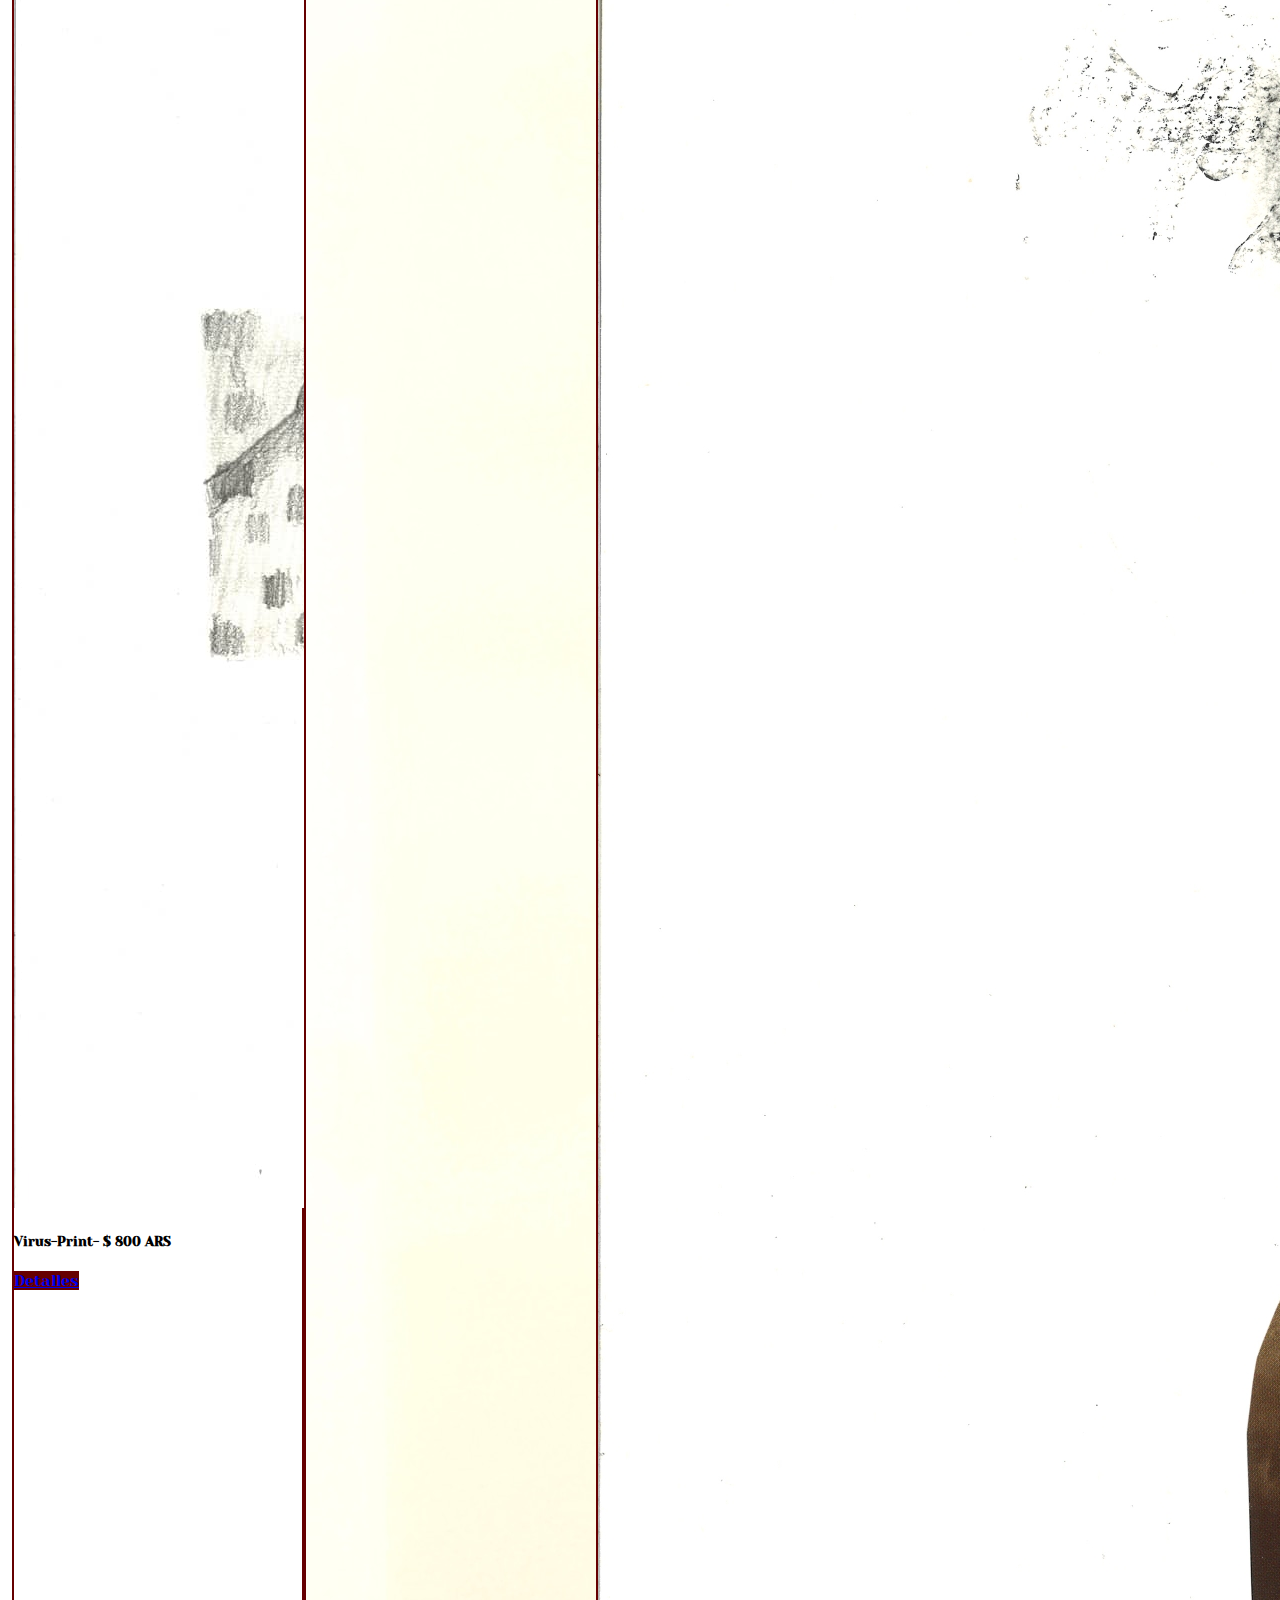
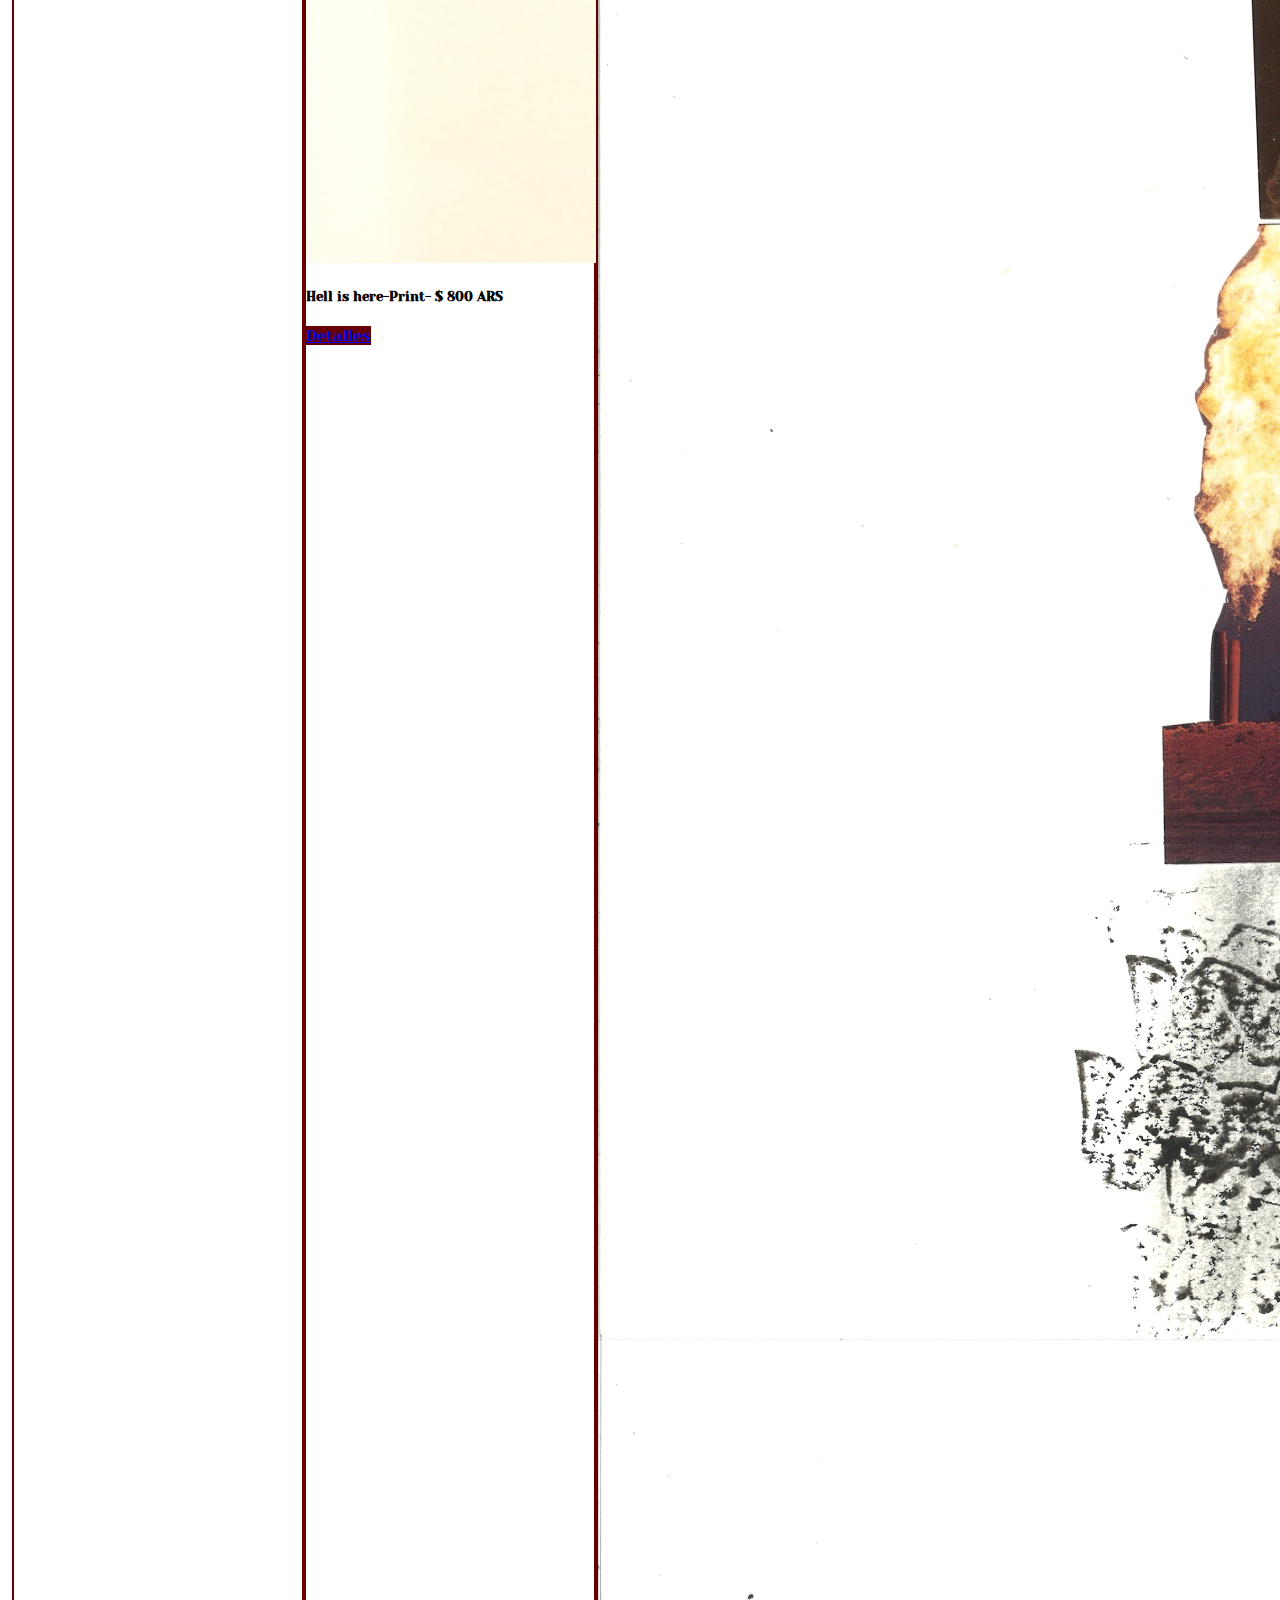
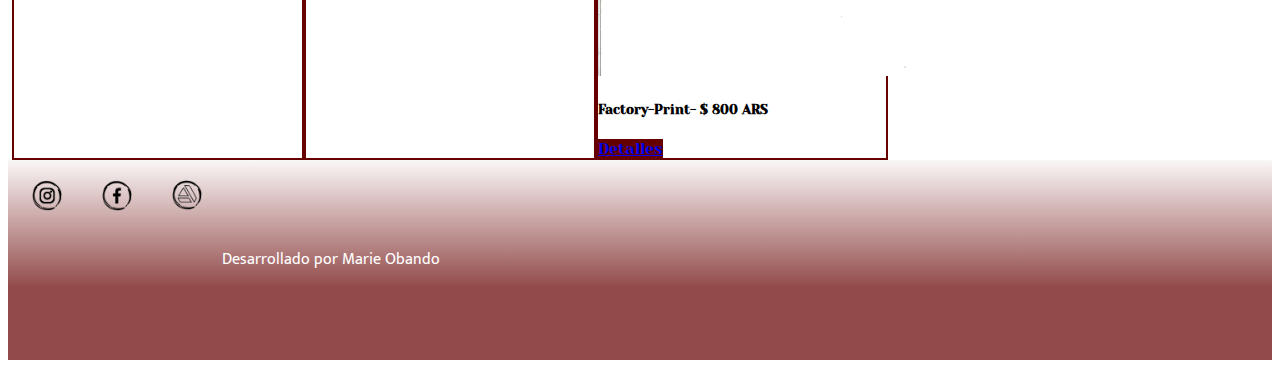
<file: Tienda.html>
<!DOCTYPE html>
<html lang="en">

<head>
  <meta charset="UTF-8">
  <meta http-equiv="X-UA-Compatible" content="IE=edge">
  <meta name="viewport" content="width=device-width, initial-scale=1.0">

  <!-- CSS only -->
  <link href="https://cdn.jsdelivr.net/npm/bootstrap@5.2.1/dist/css/bootstrap.min.css" rel="stylesheet"
    integrity="sha384-iYQeCzEYFbKjA/T2uDLTpkwGzCiq6soy8tYaI1GyVh/UjpbCx/TYkiZhlZB6+fzT" crossorigin="anonymous">


  <!--Enlace externo css-->
  <link rel="stylesheet" href="css/style.css">

  <!--Type del documento-->

  <link rel="preconnect" href="https://fonts.googleapis.com">
  <link rel="preconnect" href="https://fonts.gstatic.com" crossorigin>
  <link href="https://fonts.googleapis.com/css2?family=Yeseva+One&display=swap" rel="stylesheet">

  <link rel="preconnect" href="https://fonts.googleapis.com">
  <link rel="preconnect" href="https://fonts.gstatic.com" crossorigin>
  <link href="https://fonts.googleapis.com/css2?family=Mukta+Malar:wght@200&display=swap" rel="stylesheet">


  <!-- ESTO ES LINK DE LINKEAR LIBRERIAS DE CSS ANIMACION CON NUESTRO DOCUMENTO-->

  <link rel="stylesheet" href="https://cdnjs.cloudflare.com/ajax/libs/animate.css/4.1.1/animate.min.css" />

  <link href="https://unpkg.com/aos@2.3.1/dist/aos.css" rel="stylesheet">


  <title>Marie Obando / Tienda</title>


</head>

<body>

  <section>




    <header>

      <h1 class="animate__animated animate__fadeInRight">


        MARIE OBANDO / 



      </h1>

      <nav class="navbar navbar-expand-lg bg-light">
        <div class="container-fluid">
          <a class="navbar-brand" href="index.html">Inicio</a>
          <button class="navbar-toggler" type="button" data-bs-toggle="collapse" data-bs-target="#navbarNav"
            aria-controls="navbarNav" aria-expanded="false" aria-label="Toggle navigation">
            <span class="navbar-toggler-icon"></span>
          </button>
          <div class="collapse navbar-collapse" id="navbarNav">
            <ul class="navbar-nav">
              <li class="nav-item">
                <a class="nav-link active" aria-current="page" href="Info.html">Info</a>
              </li>
              <li class="nav-item">
                <a class="nav-link" href="Proyectos.html">Proyectos</a>
              </li>
              <li class="nav-item">
                <a class="nav-link" href="Tienda.html">Tienda</a>
              </li>
              <li class="nav-item">
                <a class="nav-link" href="Contacto.html">Contacto</a>
              </li>
            </ul>
          </div>
        </div>
      </nav>
    </header>



    <!-- JS code de bootstrap-->

    <script src="https://cdn.jsdelivr.net/npm/@popperjs/core@2.11.6/dist/umd/popper.min.js"
      integrity="sha384-oBqDVmMz9ATKxIep9tiCxS/Z9fNfEXiDAYTujMAeBAsjFuCZSmKbSSUnQlmh/jp3"
      crossorigin="anonymous"></script>
    <script src="https://cdn.jsdelivr.net/npm/bootstrap@5.2.1/dist/js/bootstrap.min.js"
      integrity="sha384-7VPbUDkoPSGFnVtYi0QogXtr74QeVeeIs99Qfg5YCF+TidwNdjvaKZX19NZ/e6oz"
      crossorigin="anonymous"></script>


  </section>

  <section>
    <ul class="storesubcontent">
      <li class="storesubcontent">
        <a href="print.html">Prints</a>

      </li>
      <!--
      <li class="storesubcontent">
        <a href="original.html">Originales</a>
      </li> -->
    </ul>
  </section>


  <section>

    <div id="tiendawrap" class="d-flex flex-row justify-content-evenly p-4 container-fluid">
      <div class="card" style="width: 18rem;">
        <img src="pictures/img1.jpg" class="card-img-top" alt="...">
        <div class="card-body">
          <h5 class="card-title">Journey of the Daughters- Print- $ 800 ARS</h5>
          <a href="html-tienda-items/compra1.html" class="btn btn-primary">Detalles</a>
        </div>
      </div>

      <div class="card" style="width: 18rem;">
        <img src="pictures/img13.jpg" class="card-img-top" alt="...">
        <div class="card-body">
          <h5 class="card-title"> Hotel San Francisco-Print- $ 600 ARS</h5>
          <a href="html-tienda-items/compra2.html" class="btn btn-primary">Detalles</a>
        </div>
      </div>

      <div class="card" style="width: 18rem;">
        <img src="pictures/img12.jpg" class="card-img-top" alt="...">
        <div class="card-body">
          <h5 class="card-title">Casa de Hacienda-Print- $ 600 ARS</h5>
          <a href="html-tienda-items/compra3.html" class="btn btn-primary">Detalles</a>
        </div>
      </div>

    </div>

    <div id="tiendawrap2" class="d-flex flex-row justify-content-evenly p-4">

      <div class="card" style="width: 18rem;">

        <img src="pictures/img3.jpg" class="card-img-top" alt="...">
        <div class="card-body">
          <h5 class="card-title">Virus-Print- $ 800 ARS</h5>
          <a href="html-tienda-items/compra4.html" class="btn btn-primary">Detalles</a>
        </div>
      </div>

      <div class="card" style="width: 18rem;">
        <img src="pictures/img4.jpg" class="card-img-top" alt="...">
        <div class="card-body">
          <h5 class="card-title">Hell is here-Print- $ 800 ARS</h5>
          <a href="html-tienda-items/compra5.html" class="btn btn-primary">Detalles</a>
        </div>
      </div>

      <div class="card" style="width: 18rem;">
        <img src="pictures/img11.jpg" class="card-img-top" alt="...">
        <div class="card-body">
          <h5 class="card-title">Factory-Print- $ 800 ARS</h5>
          <a href="html-tienda-items/compra6.html" class="btn btn-primary">Detalles</a>
        </div>
      </div>


    </div>




  </section>

  <footer>

    <div class="container text-center">
      <div class="row">
        <div class="col">

          <a href="https://www.instagram.com/mariem_odoardi/" target="_blank">
            <img src="icons/instaicon.png" class="img-fluid" alt="instaiconlogo">

          </a>

        </div>
        <div class="col">


          <a href="https://www.facebook.com/MariemObando" target="_blank">
            <img src="icons/facebookicon.png" class="img-fluid" alt="facebookicon">
          </a>



        </div>
        <div class="col">


          <a href="https://www.artstation.com/marielinaobando/profile" target="_blank">
            <img src="icons/artsicon.png" class="img-fluid" alt="artstationicon">
          </a>

        </div>

        <div class="p-8">
          <p>Desarrollado por Marie Obando</p>
        </div>

      </div>


    </div>

  </footer>





</body>
</file>
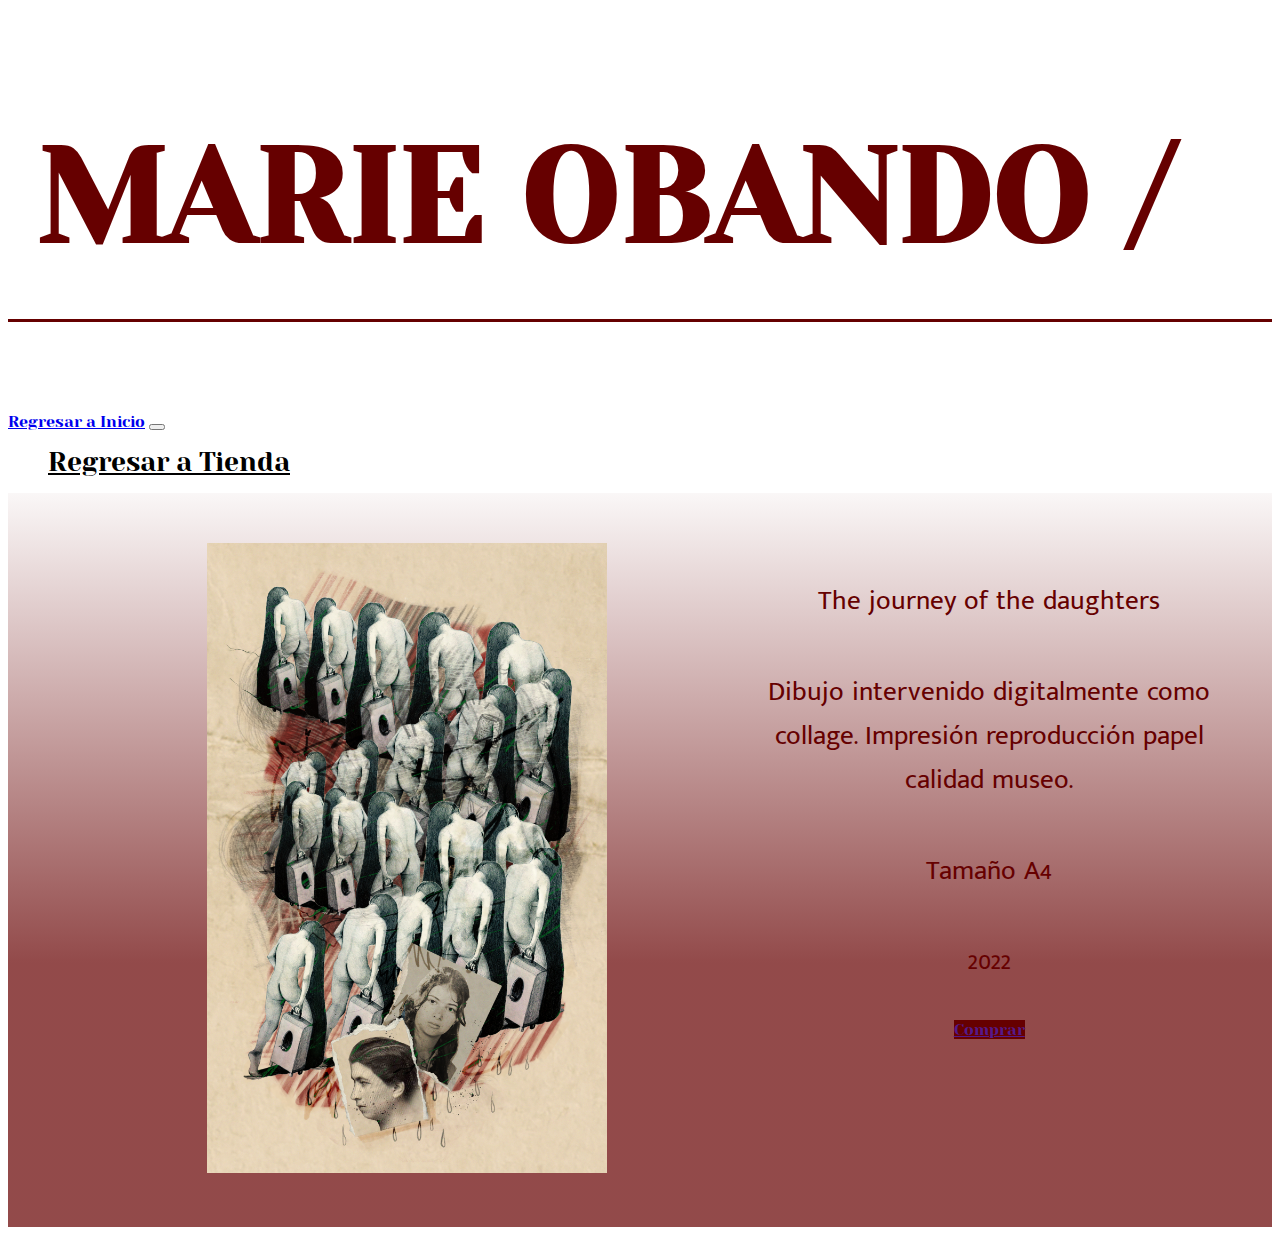
<file: html-tienda-items/compra1.html>
<!DOCTYPE html>
<html lang="en">

<head>
  <meta charset="UTF-8">
  <meta http-equiv="X-UA-Compatible" content="IE=edge">
  <meta name="viewport" content="width=device-width, initial-scale=1.0">

  <!-- CSS only -->
  <link href="https://cdn.jsdelivr.net/npm/bootstrap@5.2.1/dist/css/bootstrap.min.css" rel="stylesheet"
    integrity="sha384-iYQeCzEYFbKjA/T2uDLTpkwGzCiq6soy8tYaI1GyVh/UjpbCx/TYkiZhlZB6+fzT" crossorigin="anonymous">


  <!--Enlace externo css-->
  <link rel="stylesheet" href="../css/style.css">

  <!--Type del documento-->

  <link rel="preconnect" href="https://fonts.googleapis.com">
  <link rel="preconnect" href="https://fonts.gstatic.com" crossorigin>
  <link href="https://fonts.googleapis.com/css2?family=Yeseva+One&display=swap" rel="stylesheet">

  <link rel="preconnect" href="https://fonts.googleapis.com">
  <link rel="preconnect" href="https://fonts.gstatic.com" crossorigin>
  <link href="https://fonts.googleapis.com/css2?family=Mukta+Malar:wght@200&display=swap" rel="stylesheet">


  <!-- ESTO ES LINK DE LINKEAR LIBRERIAS DE CSS ANIMACION CON NUESTRO DOCUMENTO-->

  <link rel="stylesheet" href="https://cdnjs.cloudflare.com/ajax/libs/animate.css/4.1.1/animate.min.css" />

  <link href="https://unpkg.com/aos@2.3.1/dist/aos.css" rel="stylesheet">


  <title>Marie Obando / Tienda</title>


</head>

<body>


  <section>

    <header>

      <h1>


        MARIE OBANDO /



      </h1>

      <nav class="navbar navbar-expand-lg bg-light">
        <div class="container-fluid">
          <a class="navbar-brand" href="../index.html">Regresar a Inicio</a>
          <button class="navbar-toggler" type="button" data-bs-toggle="collapse" data-bs-target="#navbarNav"
            aria-controls="navbarNav" aria-expanded="false" aria-label="Toggle navigation">
            <span class="navbar-toggler-icon"></span>
          </button>
          <div class="collapse navbar-collapse" id="navbarNav">
            <ul class="navbar-nav">

              <li class="nav-item">
                <a class="nav-link" href="../Tienda.html">Regresar a Tienda</a>
              </li>

            </ul>
          </div>
        </div>
      </nav>
    </header>

    <!-- JS code de bootstrap-->

    <script src="https://cdn.jsdelivr.net/npm/@popperjs/core@2.11.6/dist/umd/popper.min.js"
      integrity="sha384-oBqDVmMz9ATKxIep9tiCxS/Z9fNfEXiDAYTujMAeBAsjFuCZSmKbSSUnQlmh/jp3"
      crossorigin="anonymous"></script>
    <script src="https://cdn.jsdelivr.net/npm/bootstrap@5.2.1/dist/js/bootstrap.min.js"
      integrity="sha384-7VPbUDkoPSGFnVtYi0QogXtr74QeVeeIs99Qfg5YCF+TidwNdjvaKZX19NZ/e6oz"
      crossorigin="anonymous"></script>


  </section>

  <section class="tienda-section">



    <div class="containerfototienda">

      <div class="animate__animated animate__backInLeft">

        <img src="../pictures/img1.jpg" class="img-fluid w-30" alt="Foto de tienda 1">


      </div>



    </div>

    <div class="tiendatext animate__animated animate__zoomIn">
      <p>
        The journey of the daughters
      </p>

      <p> Dibujo intervenido digitalmente como collage. Impresión reproducción papel calidad museo.</p>

      <p>
        Tamaño A4
      </p>

      <p>
        2022
      </p>

      <div>

        <a class="btn btn-primary" href="" role="button">Comprar</a>

      </div>


      
    </div>


  </section>



</body>
</file>
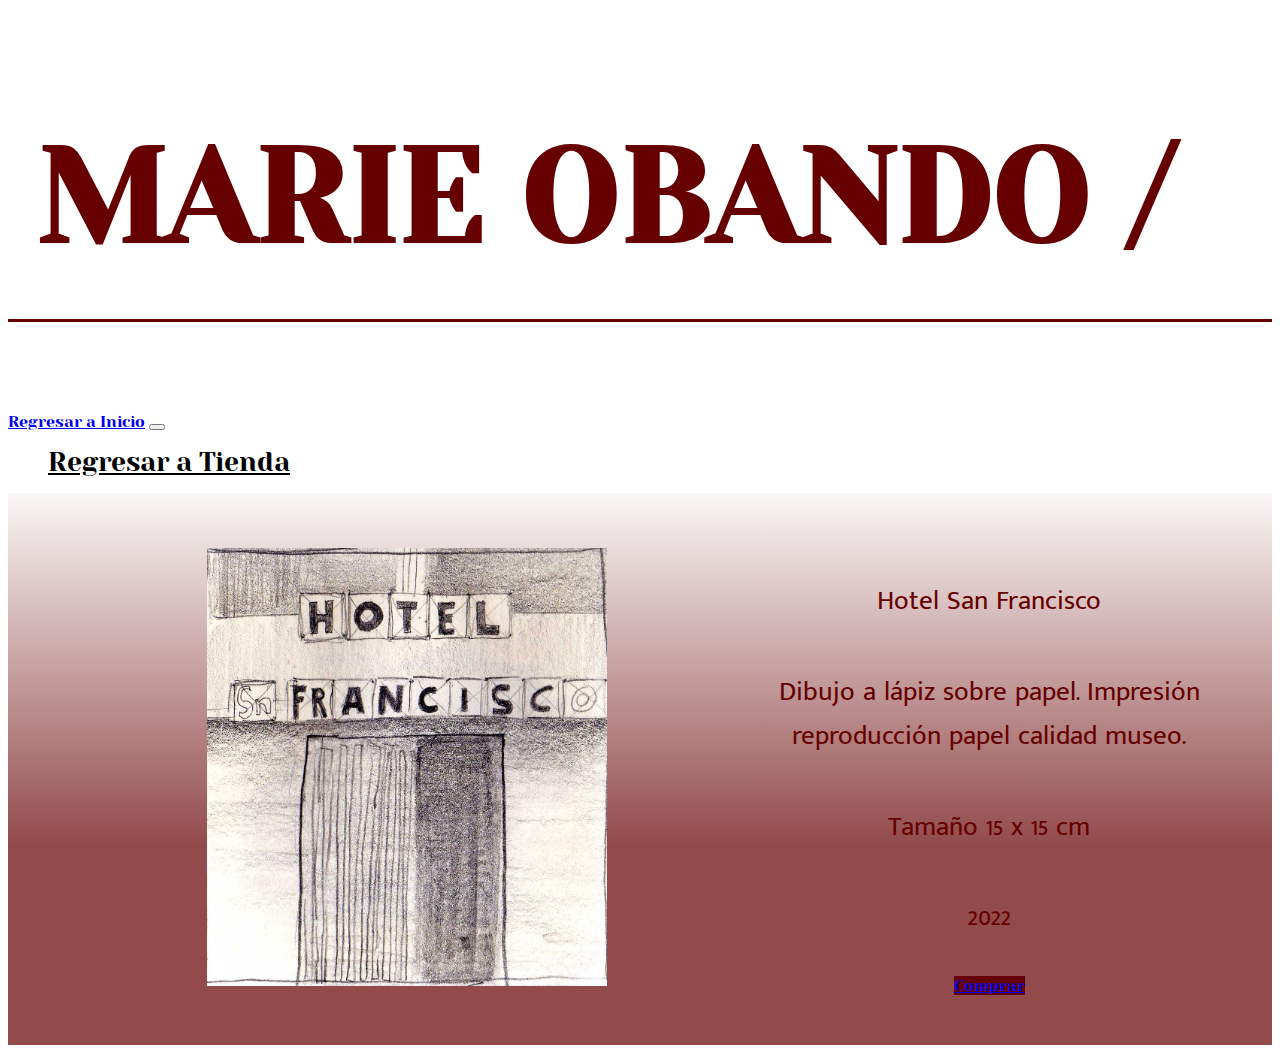
<file: html-tienda-items/compra2.html>
<!DOCTYPE html>
<html lang="en">

<head>
  <meta charset="UTF-8">
  <meta http-equiv="X-UA-Compatible" content="IE=edge">
  <meta name="viewport" content="width=device-width, initial-scale=1.0">

  <!-- CSS only -->
  <link href="https://cdn.jsdelivr.net/npm/bootstrap@5.2.1/dist/css/bootstrap.min.css" rel="stylesheet"
    integrity="sha384-iYQeCzEYFbKjA/T2uDLTpkwGzCiq6soy8tYaI1GyVh/UjpbCx/TYkiZhlZB6+fzT" crossorigin="anonymous">


  <!--Enlace externo css-->
  <link rel="stylesheet" href="../css/style.css">

  <!--Type del documento-->

  <link rel="preconnect" href="https://fonts.googleapis.com">
  <link rel="preconnect" href="https://fonts.gstatic.com" crossorigin>
  <link href="https://fonts.googleapis.com/css2?family=Yeseva+One&display=swap" rel="stylesheet">

  <link rel="preconnect" href="https://fonts.googleapis.com">
  <link rel="preconnect" href="https://fonts.gstatic.com" crossorigin>
  <link href="https://fonts.googleapis.com/css2?family=Mukta+Malar:wght@200&display=swap" rel="stylesheet">


  <!-- ESTO ES LINK DE LINKEAR LIBRERIAS DE CSS ANIMACION CON NUESTRO DOCUMENTO-->

  <link rel="stylesheet" href="https://cdnjs.cloudflare.com/ajax/libs/animate.css/4.1.1/animate.min.css" />

  <link href="https://unpkg.com/aos@2.3.1/dist/aos.css" rel="stylesheet">


  <title>Marie Obando / Tienda</title>


</head>

<body>


  <section>

    <header>

      <h1>


        MARIE OBANDO /



      </h1>

      <nav class="navbar navbar-expand-lg bg-light">
        <div class="container-fluid">
          <a class="navbar-brand" href="../index.html">Regresar a Inicio</a>
          <button class="navbar-toggler" type="button" data-bs-toggle="collapse" data-bs-target="#navbarNav"
            aria-controls="navbarNav" aria-expanded="false" aria-label="Toggle navigation">
            <span class="navbar-toggler-icon"></span>
          </button>
          <div class="collapse navbar-collapse" id="navbarNav">
            <ul class="navbar-nav">

              <li class="nav-item">
                <a class="nav-link" href="../Tienda.html">Regresar a Tienda</a>
              </li>

            </ul>
          </div>
        </div>
      </nav>
    </header>

    <!-- JS code de bootstrap-->

    <script src="https://cdn.jsdelivr.net/npm/@popperjs/core@2.11.6/dist/umd/popper.min.js"
      integrity="sha384-oBqDVmMz9ATKxIep9tiCxS/Z9fNfEXiDAYTujMAeBAsjFuCZSmKbSSUnQlmh/jp3"
      crossorigin="anonymous"></script>
    <script src="https://cdn.jsdelivr.net/npm/bootstrap@5.2.1/dist/js/bootstrap.min.js"
      integrity="sha384-7VPbUDkoPSGFnVtYi0QogXtr74QeVeeIs99Qfg5YCF+TidwNdjvaKZX19NZ/e6oz"
      crossorigin="anonymous"></script>


  </section>

  <section class="tienda-section">



    <div class="containerfototienda">

      <div class="animate__animated animate__backInLeft">

        <img src="../pictures/img13.jpg" class="img-fluid w-30" alt="Foto de tienda 1">

      </div>


    </div>

    <div class="tiendatext animate__animated animate__zoomIn">
      <p>
        Hotel San Francisco
      </p>

      <p> Dibujo a lápiz sobre papel. Impresión reproducción papel calidad museo.</p>

      <p>
        Tamaño 15 x 15 cm
      </p>

      <p>
        2022
      </p>

      <div>

        <a class="btn btn-primary" href="#" role="button">Comprar</a>

      </div>


    </div>


  </section>



</body>
</file>
<file: css/style.css>
/* Type de la pagina */
body {
    font-family: 'Yeseva One', cursive;
}


/* type desde folder */

@font-face {
    font-family: 'Durer';
    src: url(../font/Durer.ttf);
}

/* fin Type de la pagina */


/* nav style*/

h1 {

    padding-top: 30px;
    padding-left: 30px;
    color: #660000;
    height: 200px;
    font-size: 100pt;
    border-bottom: #660000 solid;

}

nav .navbar {

    margin-top: 20px;


}



nav div {
    background-color: white;
}




.nav-link {

    color: black;
    font-size: 20pt;
}

/* sacar las vinietas y numero con este llamado*/
ul li {
    list-style: none;
    color: black;
}


section header h1 {
    background-color: white;
}

/*Marque personalizacion*/

marquee {

    font-size: 80pt;
    border: 2px #660000 solid;

}

/*responsive h1 index y marquee */


@media screen and (max-width: 810px) {

    h1 {

        font-size: 40pt;
    }

    marquee {

        font-size: 40pt;

    }


}








/* footer redes*/


footer img {
    width: 30px;
}

footer div .col {

    padding: 20px;
}

footer {

    margin: 0px;
    height: 200px;
    background: rgb(250, 247, 247);
    background: linear-gradient(180deg, rgba(250, 247, 247, 1) 0%, rgba(102, 0, 0, 0.7091036243599003) 64%);
}

footer p {


    font-family: 'Mukta Malar', sans-serif;
    color: white;
    padding-top: 70px;

}


/*Mobile responsive footer*/

@media screen and (max-width: 560px) {

    footer p {

        font-size: 8pt;
    }


}



/*index*/


.picturecoverindex {

    margin-bottom: 20px;

}











/*Info*/


.about-section {
    padding: 50px;
    margin: 10px;
    text-align: justify;
    background-color: #cccccc69;
    border-radius: 5%;
    color: #660000;
    display: grid;
    grid-template-columns: 3fr 2fr;
}



.infotext {

    font-family: 'Mukta Malar', sans-serif;
    padding: 10px;
    font-size: 20px;


}

.infotext .mainline {

    font-family: 'Durer', sans-serif;
    padding: 10px;
    font-size: 30px;

}




@keyframes float {
    0% {
        box-shadow: 0 5px 15px 0px rgba(0, 0, 0, 0.6);
        transform: translatey(0px);
    }

    50% {
        box-shadow: 0 25px 15px 0px rgba(0, 0, 0, 0.2);
        transform: translatey(-20px);
    }

    100% {
        box-shadow: 0 5px 15px 0px rgba(0, 0, 0, 0.6);
        transform: translatey(0px);
    }
}

.containerfoto {
    width: 100%;
    height: 100%;
    display: flex;
    flex-direction: column;
    justify-content: center;
    align-items: center;
}

.about-section img {
    width: 400px;
    box-sizing: border-box;
    border: 5px #660000 solid;
    border-radius: 50%;
    overflow: hidden;
    box-shadow: 0 5px 15px 0px rgba(0, 0, 0, 0.6);
    transform: translatey(0px);
    animation: float 6s ease-in-out infinite;



}


/*mobile responsive info*/

@media screen and (max-width: 560px) {

    #infotext {

        font-size: 10pt;
    }

}

@media screen and (max-width: 810px) {

    .about-section {

        font-size: 8pt;
        display: flex;
        flex-direction: column;


    }


}






/*Proyectos*/

.row {
    display: flex;
    flex-wrap: wrap;
    padding: 0 4px;
}

/* Create four equal columns that sits next to each other */
.column {
    flex: 25%;
    max-width: 33.3%;
    padding: 0 4px 4px 8px;
}

.column img {
    margin-top: 8px;
    vertical-align: middle;
    width: 100%;
    filter: brightness(0.5);
    border-radius: 5px;
    cursor: pointer;
    transition: 0.3s linear;
}

.column img:hover {
    filter: grayscale(0);
}





@media screen and (max-width: 800px) {
    .column {
        flex: 50%;
        max-width: 50%;
    }
}

/* Responsive layout - makes the two columns stack on top of each other instead of next to each other */
@media screen and (max-width: 600px) {
    .column {
        flex: 100%;
        max-width: 100%;
    }

    .column img {
        filter: grayscale(0) brightness(1);
    }
}



/*Tienda*/

#tiendawrap {

    display: flex;
    flex-wrap: wrap;
    padding: 0 4px;

}

#tiendawrap2 {

    display: flex;
    flex-wrap: wrap;
    padding: 0 4px;

}


ul.storesubcontent {

    display: flex;
    flex-wrap: nowrap;
    flex-direction: row;
    padding: 35px;
    justify-content: center;
    display: flex;
    flex-direction: row;

}


li.storesubcontent a {


    text-decoration: none;
    color: black;
    margin: 12px;
    font-size: 25pt;



}

.card {

    border: 2px #660000 solid;
}

.btn {

    background-color: #660000;
}


/*Tienda imagenes compra*/

.tienda-section {
    padding: 50px;
    text-align: center;
    background: rgb(250, 247, 247);
    background: linear-gradient(180deg, rgba(250, 247, 247, 1) 0%, rgba(102, 0, 0, 0.7091036243599003) 64%);
    color: #660000;
    display: grid;
    grid-template-columns: 3fr 2fr;
}

.tiendatext p {

    font-family: 'Mukta Malar', sans-serif;
    padding: 10px;
    font-size: 20pt;


}

.containerfototienda {

    width: 100%;
    height: 100%;
    display: flex;
    flex-direction: column;
    justify-content: center;
    align-content: flex-end;

}



.containerfototienda img {

    width: 400px
}


@media screen and (max-width: 810px) {

    .tienda-section {

        font-size: 8pt;
        display: flex;
        flex-direction: column;


    }


}


/*Contacto personalizacion*/



section.bloquecontact {

    background: rgb(250, 247, 247);
    background: linear-gradient(180deg, rgba(250, 247, 247, 1) 0%, rgba(102, 0, 0, 0.7091036243599003) 64%);
    padding: 20px;

}

.enviarbt {

    margin-bottom: 50px;
}

section h2 {

    padding-top: 40px;
    color: #660000;

}

p.text-center {

    color: #660000;
    font-size: 20px;
    font-family: 'Durer', sans-serif;
}

#contact-form {
    color: white;
}

.dataform {
    color: white;
}
</file>
